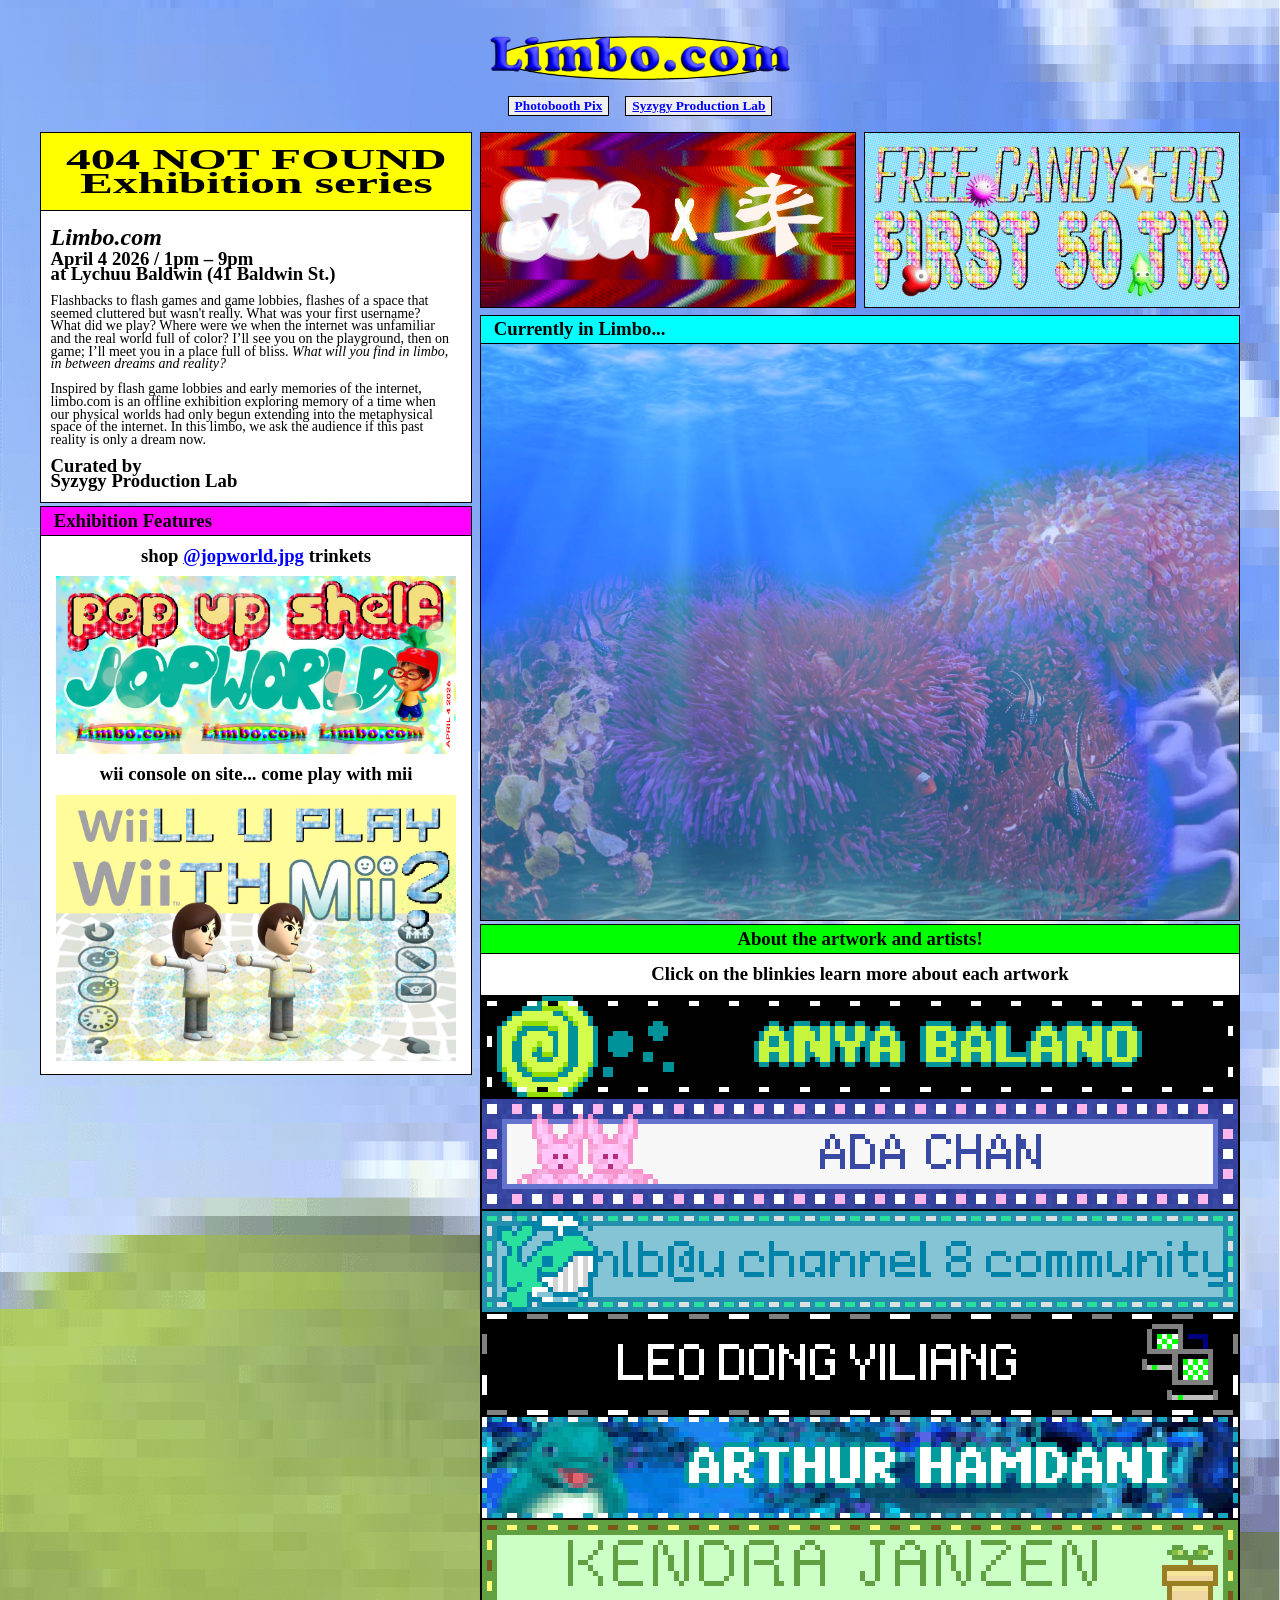
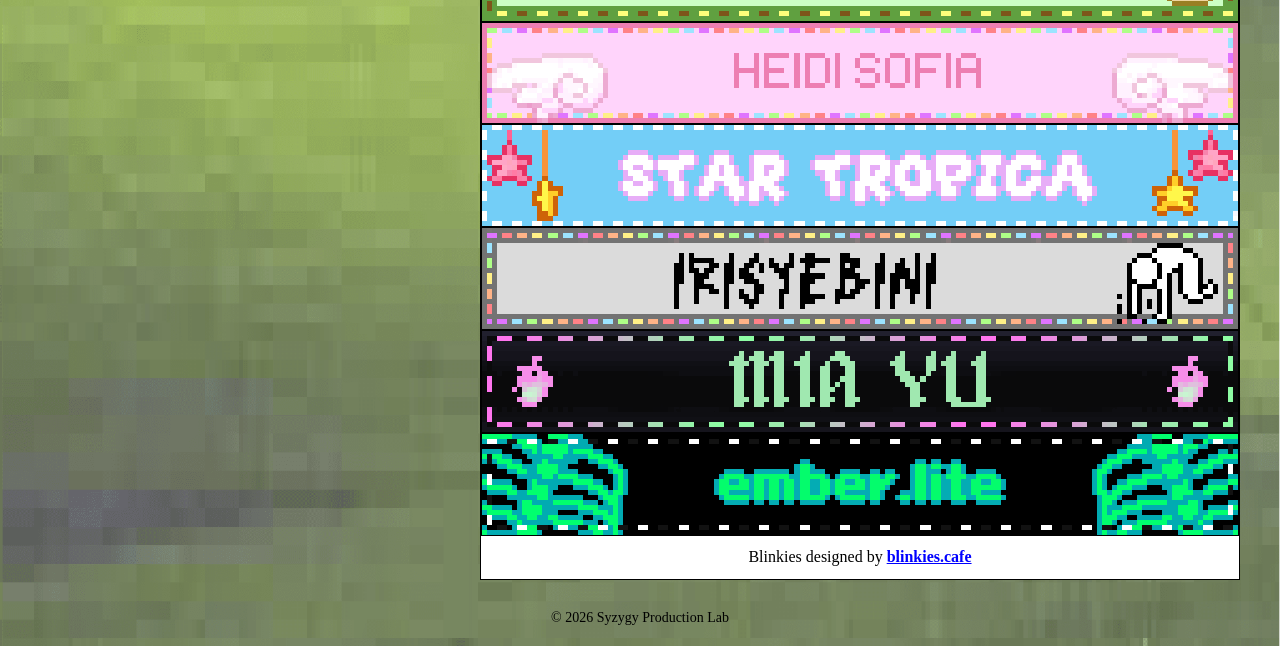
<file: index.html>
<!DOCTYPE html>
<html lang="en">
    <head>
        <meta charset="UTF-8">
        <meta name="viewport" content="width=device-width, initial-scale=1.0">
        <title>Syzygy Production Lab: 404 NOT FOUND Exhibition</title>
        <link rel="stylesheet" href="styles.css">
        <link rel="icon" type="image/png" href="assets/limbo-favicon.png">
    </head>
    <body>
        <header>
            <a href="index.html">
                <img class="header-logo" src="assets/limbo-com.png" alt="Syzygy Production Lab Limbo Logo" width="300" style="padding-top: 1rem;">
            </a>
            <nav>
                <ul>
                    <li><button onclick="window.open('https://drive.google.com/drive/folders/1Fv6QUpXl0TVT4VgEYQ2rsGVk2HLgtpkq?usp=sharing', '_blank')">Photobooth Pix</button></li>
                    <li><button onclick="window.open('https://www.instagram.com/sizigi.zip/', '_blank')">Syzygy Production Lab</button></li>
                </ul>
            </nav>
        </header>
        <main>
            <div class="container">
                <div class="main-columns">
                <div class="left-container">

                    <div class="yellow-container">
                        <div class="scale-wrap">
                            <h1>404 NOT FOUND</h1>
                            <h1>Exhibition series</h1>
                        </div>
                    </div>
                    <!-- CONTENT CONTAINER -->
                    <div class="content-container">
                        <h2 style="font-weight: 800; font-style: italic; padding: 0.3rem 0;">Limbo.com</h2>
                        <h3>April 4 2026 / 1pm – 9pm</h3>
                        <h3 style="padding-bottom: 0.8rem;">at Lychuu Baldwin (41 Baldwin St.)</h3>

                        <p style="max-width: 400px;">Flashbacks to flash games and game lobbies, 
                            flashes of a space that seemed cluttered but wasn't really. What was your first username? 
                            What did we play? Where were we when the internet was unfamiliar and the real world full of color? 
                            I’ll see you on the playground, then on game; I’ll meet you in a place full of bliss. 
                            <span style="font-style: italic;">What will you find in limbo, in between dreams and reality?</span></p>
                        
                            <p style="max-width: 400px; padding-top: 0.8rem;">Inspired by flash game lobbies and early memories 
                                of the internet, limbo.com is an offline exhibition exploring memory of a time when our 
                                physical worlds had only begun extending into the metaphysical space of the internet. 
                                In this limbo, we ask the audience if this past reality is only a dream now.</p>
                    
                        <h3 style="font-weight: 600; padding-top: 0.8rem">Curated by</h3>
                        <h3 style="font-weight: 600;">Syzygy Production Lab</h3>
                    </div>

                    <!-- MAGENTA CONTAINER -->
                    <div class="magenta-container">
                        <h3>Exhibition Features</h3>
                    </div>
                    <!-- CONTENT CONTAINER -->
                    <div class="content-container">
                        <h3 style="width:100%; text-align:center;">shop 
                            <span onclick="window.open('https://jopworld.bigcartel.com/', '_blank')" style="
                            color: #0000ff;
                            font-weight: 600;
                            text-decoration: underline;">@jopworld.jpg</span> trinkets</h3>
                            <img src="assets/jopworld.jpg" width="400px" style="padding: 0.8rem 0;">
                            <h3 style="width:100%; text-align:center;">wii console on site... come play with mii</h3>
                            <img src="assets/wii.jpg" width="400px" style="padding: 0.8rem 0 0 0;">
                    </div>
                </div>
                <div class="right-container">
                    <div class="right-stack-top">
                        <div class="banner-row">
                            <img src="assets/red-banner.jpg" alt="">
                            <img src="assets/candy-banner.jpg" alt="">
                        </div>
                        <div class="cyan-container">
                            <h3>Currently in Limbo...</h3>
                        </div>
                        <div class="aquarium-container">
                        </div>
                    </div>
                    <div class="right-stack-bottom">
                        <div class="lime-container">
                            <h3>About the artwork and artists!</h3>
                        </div>
                        <div class="content-container">
                            <h3 style="margin-bottom: 0.8rem;">Click on the blinkies learn more about each artwork</h3>
                            <div class="blinkies-grid">
                                <!-- anya -->
                                <a href="artists/anya.html"><img src="assets/blinkies/blinkiesCafe-1c.gif" alt=""></a>
                                
                                <!-- ada -->
                                <a href="artists/ada.html"><img src="assets/blinkies/blinkiesCafe-Zn.gif" alt=""></a>
                                
                                <!-- nbl@u -->
                                <a href="artists/nlbau.html"><img src="assets/blinkies/blinkiesCafe-ee.gif" alt=""></a>
                                
                                <!-- leo -->
                                <a href="artists/leo.html"><img src="assets/blinkies/blinkiesCafe-i2.gif" alt=""></a>
                                
                                <!-- arthur -->
                                <a href="artists/arthur.html"><img src="assets/blinkies/blinkiesCafe-WS.gif" alt=""></a>
                                
                                <!-- kendra -->
                                <a href="artists/kendra.html"><img src="assets/blinkies/blinkiesCafe-Kk.gif" alt=""></a>
                                
                                <!-- heidi -->
                                <a href="artists/heidi.html"><img src="assets/blinkies/blinkiesCafe-E4.gif" alt=""></a>
                                
                                <!-- star tropica -->
                                <a href="artists/star-tropica.html"><img src="assets/blinkies/blinkiesCafe-cr.gif" alt=""></a>
                                
                                <!-- yebin -->
                                <a href="artists/irisyebini.html"><img src="assets/blinkies/blinkiesCafe-gV.gif" alt=""></a>
                                
                                <!-- mia -->
                                <a href="artists/mia.html"><img src="assets/blinkies/blinkiesCafe-WM.gif" alt=""></a>

                                <!-- ember -->
                                <a href="artists/emberlite.html"><img src="assets/blinkies/blinkiesCafe-iu.gif" alt=""></a>
                            </div>
                            <h4 class="blinkies-credit">Blinkies designed by <a href="https://blinkies.cafe/" target="_blank" rel="noopener noreferrer">blinkies.cafe</a></h4>
                        </div>
                    </div>
                </div>
                </div>
            </div>
        </main>
        <footer id="footer">
            © <span id="year"></span> Syzygy Production Lab
        </footer>
        <script src="js/aquarium-config.js"></script>
        <script src="js/aquarium-backend.js"></script>
        <script>
        (function () {
            var aquariumGuestsCache = null;
            var aquariumResizeAttached = false;

            function clamp(v, min, max) {
                return Math.max(min, Math.min(max, v));
            }

            function getSpawnBounds(container) {
                var fallback = { leftMin: 2, leftMax: 98, topMin: 3, topMax: 97 };
                if (!container || container.clientWidth < 48 || container.clientHeight < 48) {
                    return fallback;
                }
                var w = container.clientWidth;
                var h = container.clientHeight;
                var insetXPct = clamp((20 / w) * 100, 1.2, 10);
                var insetYPct = clamp((28 / h) * 100, 1.5, 12);
                return {
                    leftMin: insetXPct,
                    leftMax: 100 - insetXPct,
                    topMin: insetYPct,
                    topMax: 100 - insetYPct
                };
            }

            function tooClose(candidate, placed, minDist) {
                return placed.some(function (p) {
                    var dx = candidate.leftPct - p.leftPct;
                    var dy = candidate.topPct - p.topPct;
                    return Math.sqrt(dx * dx + dy * dy) < minDist;
                });
            }

            function buildSpacedPositions(guests, container) {
                var bounds = getSpawnBounds(container);
                var placed = [];
                var guestCount = guests.length || 1;
                var hardDist =
                    guestCount > 120 ? 7 : guestCount > 60 ? 9 : guestCount > 26 ? 11 : 13;

                return guests.map(function (data, index) {
                    var preferred = {
                        leftPct: typeof data.leftPct === 'number' && !isNaN(data.leftPct)
                            ? clamp(data.leftPct, bounds.leftMin, bounds.leftMax)
                            : bounds.leftMin + Math.random() * (bounds.leftMax - bounds.leftMin),
                        topPct: typeof data.topPct === 'number' && !isNaN(data.topPct)
                            ? clamp(data.topPct, bounds.topMin, bounds.topMax)
                            : bounds.topMin + Math.random() * (bounds.topMax - bounds.topMin)
                    };

                    if (!tooClose(preferred, placed, hardDist)) {
                        placed.push(preferred);
                        return preferred;
                    }

                    for (var i = 0; i < 90; i++) {
                        var candidate = {
                            leftPct: bounds.leftMin + Math.random() * (bounds.leftMax - bounds.leftMin),
                            topPct: bounds.topMin + Math.random() * (bounds.topMax - bounds.topMin)
                        };
                        if (tooClose(candidate, placed, hardDist)) {
                            continue;
                        }

                        if (!tooClose(candidate, placed, hardDist)) {
                            placed.push(candidate);
                            return candidate;
                        }
                    }

                    var cols = 6;
                    var col = index % cols;
                    var row = Math.floor(index / cols);
                    var rows = Math.ceil(guestCount / cols);
                    var colStep = (bounds.leftMax - bounds.leftMin) / Math.max(cols - 1, 1);
                    var rowStep = (bounds.topMax - bounds.topMin) / Math.max(rows - 1, 1);

                    var gridPos = {
                        leftPct: bounds.leftMin + col * colStep,
                        topPct: bounds.topMin + row * rowStep
                    };

                    if (!tooClose(gridPos, placed, hardDist)) {
                        placed.push(gridPos);
                        return gridPos;
                    }

                    for (var j = 0; j < 50; j++) {
                        var randomPos = {
                            leftPct: bounds.leftMin + Math.random() * (bounds.leftMax - bounds.leftMin),
                            topPct: bounds.topMin + Math.random() * (bounds.topMax - bounds.topMin)
                        };
                        if (!tooClose(randomPos, placed, hardDist)) {
                            placed.push(randomPos);
                            return randomPos;
                        }
                    }

                    placed.push(gridPos);
                    return gridPos;
                });
            }

            function renderGuests(guests) {
                if (!guests || !guests.length) return;

                var container = document.querySelector('.aquarium-container');
                if (!container) return;

                aquariumGuestsCache = guests;

                container.querySelectorAll('.aquarium-guest').forEach(function (el) {
                    el.remove();
                });

                var positions = buildSpacedPositions(guests, container);
                var bounds = getSpawnBounds(container);

                guests.forEach(function (data, index) {
                    var wrap = document.createElement('div');
                    wrap.className = 'aquarium-guest';

                    var pos = positions[index];
                    if (!pos) {
                        pos = {
                            leftPct: bounds.leftMin + Math.random() * (bounds.leftMax - bounds.leftMin),
                            topPct: bounds.topMin + Math.random() * (bounds.topMax - bounds.topMin)
                        };
                    }
                    var leftPct = pos.leftPct;
                    var topPct = pos.topPct;
                    wrap.style.left = leftPct + '%';
                    wrap.style.top = topPct + '%';
                    wrap.style.zIndex = String(1 + Math.floor(Math.random() * 20));

                    var bob = document.createElement('div');
                    var animType = 1 + Math.floor(Math.random() * 3);
                    bob.className = 'aquarium-guest-bob aquarium-guest-bob--' + animType;
                    bob.style.animationDelay = (Math.random() * 4).toFixed(2) + 's';

                    var label = document.createElement('span');
                    label.className = 'aquarium-guest-name';
                    label.textContent = data.username;

                    var img = document.createElement('img');
                    img.className = 'aquarium-guest-fish';
                    img.src = data.avatarSrc;
                    img.alt = '';

                    bob.appendChild(label);
                    bob.appendChild(img);
                    wrap.appendChild(bob);
                    container.appendChild(wrap);
                });

                if (!aquariumResizeAttached && window.ResizeObserver) {
                    aquariumResizeAttached = true;
                    var resizeTimer;
                    var ro = new ResizeObserver(function () {
                        clearTimeout(resizeTimer);
                        resizeTimer = setTimeout(function () {
                            if (aquariumGuestsCache && aquariumGuestsCache.length) {
                                renderGuests(aquariumGuestsCache);
                            }
                        }, 120);
                    });
                    ro.observe(container);
                }
            }

            LimboAquarium.loadGuests().then(renderGuests).catch(function () {
            });
        })();

        document.getElementById("year").textContent = new Date().getFullYear();
        </script>
    </body>
</html>
</file>
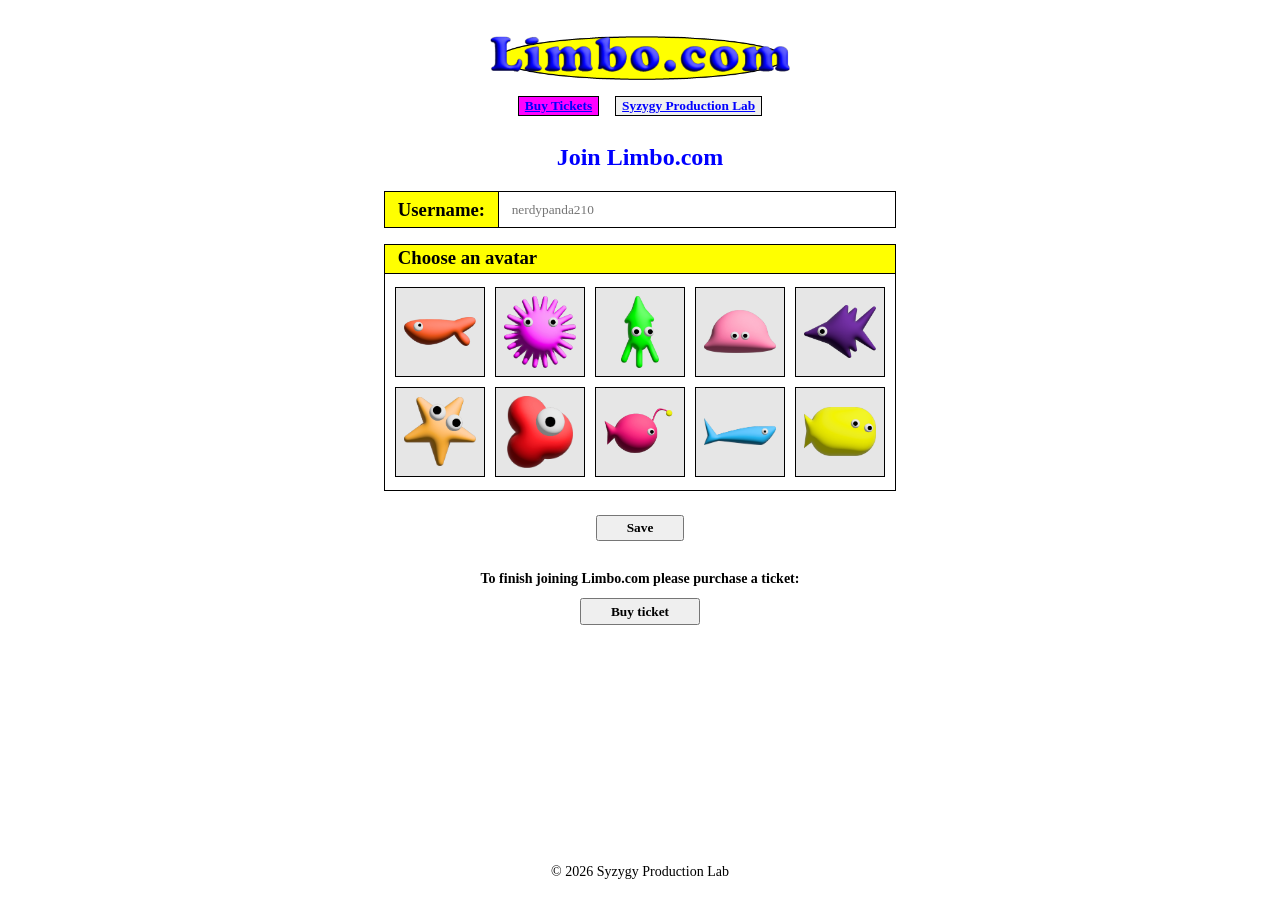
<file: ticket-page.html>
<!DOCTYPE html>
<html lang="en">
    <head>
        <meta charset="UTF-8">
        <meta name="viewport" content="width=device-width, initial-scale=1.0">
        <title>Syzygy Production Lab: 404 NOT FOUND Exhibition</title>
        <link rel="stylesheet" href="styles.css">
        <link rel="icon" type="image/png" href="assets/limbo-favicon.png">
    </head>
    <body class="ticket-page" style="background-color: white; background-image: none !important;">
        <header>
            <a href="index.html">
                <img class="header-logo" src="assets/limbo-com.png" alt="Syzygy Production Lab Limbo Logo" width="300" style="padding-top: 1rem;">
            </a>
            <nav>
                <ul>
                    <li><button onclick="location.href='ticket-page.html'" style="background-color: #ff00ff;">Buy Tickets</button></li>
                    <li><button onclick="window.open('https://www.instagram.com/sizigi.zip/', '_blank')">Syzygy Production Lab</button></li>
                </ul>
            </nav>
        </header>
        <main class="ticket-page-main">
            <h2 style="color: #0000ff; padding: 2rem 0 1.5rem 0;">Join Limbo.com</h2>
            <form class="username-form ticket-width">
                <label for="name" style="font-size: 18.72px;">Username:</label>
                <input type="text" id="name" name="name" required placeholder="nerdypanda210">
            </form>

            <div class="yellow-container ticket-width avatar-title">
                <h3>Choose an avatar</h3>
            </div>

            <div class="content-container ticket-width">
                <div class="avatar-grid">
                    <img src="assets/fish/fish1-8.png" class="avatar" alt="Fish">
                    <img src="assets/fish/fish2-8.png" class="avatar" alt="Fish">
                    <img src="assets/fish/fish3-8.png" class="avatar" alt="Fish">
                    <img src="assets/fish/fish4-8.png" class="avatar" alt="Fish">
                    <img src="assets/fish/fish5-8.png" class="avatar" alt="Fish">
                    <img src="assets/fish/fish6-8.png" class="avatar" alt="Fish">
                    <img src="assets/fish/fish7-8.png" class="avatar" alt="Fish">
                    <img src="assets/fish/fish8-8.png" class="avatar" alt="Fish">
                    <img src="assets/fish/fish9-8.png" class="avatar" alt="Fish">
                    <img src="assets/fish/fish10-8.png" class="avatar" alt="Fish">
                </div>
            </div>

            <button type="button" id="saveVisitor" style="padding: 0.2rem 1.8rem; margin-top: 1.5rem; text-decoration: none; color: #000000;">Save</button>
            <p style="font-weight:600; margin-top: 2rem;">To finish joining Limbo.com please purchase a ticket:</p>
            <ul class="ticket-page__cta-list">
                <li><button id="buyTicket" onclick="window.open('https://square.link/u/xhyVZzk9?src=sheet', '_blank')"
                    style="padding: 0.2rem 1.8rem; margin-top: 0.8rem; text-decoration: none; color: #000000;">Buy ticket</button></li>
            </ul>
            <div id="saveThankYou" class="ticket-thank-you" aria-live="polite">
                <h2 class="ticket-thank-you__title">Thank you for joining Limbo.com</h2>
                <a href="index.html" class="ticket-thank-you__cta">View Limbo</a>
                <p class="ticket-thank-you__note" id="saveVisitorNote"></p>
            </div>
        </main>
        <footer id="footer">
            © <span id="year"></span> Syzygy Production Lab
        </footer>
        <script src="js/aquarium-config.js"></script>
        <script src="js/aquarium-backend.js"></script>
        <script>
        const avatars = document.querySelectorAll('.avatar');

        avatars.forEach(avatar => {
            avatar.addEventListener('click', () => {
                avatars.forEach(a => a.classList.remove('selected'));
                avatar.classList.add('selected');
            });
        });

        const buyTicketBtn = document.getElementById('buyTicket');
        const saveThankYouBlock = document.getElementById('saveThankYou');
        if (buyTicketBtn && saveThankYouBlock) {
            buyTicketBtn.addEventListener('click', function () {
                saveThankYouBlock.classList.add('is-visible');
            });
        }

        function isTooClose(candidate, existing, minDist) {
            return existing.some((other) => {
                if (!other || typeof other.leftPct !== 'number' || typeof other.topPct !== 'number') return false;
                var dx = candidate.leftPct - other.leftPct;
                var dy = candidate.topPct - other.topPct;
                return Math.sqrt(dx * dx + dy * dy) < minDist;
            });
        }

        function getRandomPoint(bounds) {
            return {
                leftPct: bounds.leftMin + Math.random() * (bounds.leftMax - bounds.leftMin),
                topPct: bounds.topMin + Math.random() * (bounds.topMax - bounds.topMin)
            };
        }

        function findSpawnPosition(existingGuests, bounds, minDist, maxAttempts) {
            var existing = Array.isArray(existingGuests) ? existingGuests : [];
            for (var i = 0; i < maxAttempts; i++) {
                var candidate = getRandomPoint(bounds);
                if (!isTooClose(candidate, existing, minDist)) {
                    return candidate;
                }
            }
            // Fallback: use a sparse grid scan if random retries fail
            var cols = 8;
            var rows = 6;
            for (var r = 0; r < rows; r++) {
                for (var c = 0; c < cols; c++) {
                    var candidate = {
                        leftPct: bounds.leftMin + (bounds.leftMax - bounds.leftMin) * (c / Math.max(cols - 1, 1)),
                        topPct: bounds.topMin + (bounds.topMax - bounds.topMin) * (r / Math.max(rows - 1, 1))
                    };
                    if (!isTooClose(candidate, existing, minDist)) {
                        return candidate;
                    }
                }
            }
            // Ultimate fallback: any random point
            return getRandomPoint(bounds);
        }

        document.getElementById('saveVisitor').addEventListener('click', () => {
            const nameInput = document.getElementById('name');
            const username = (nameInput && nameInput.value || '').trim();
            const selected = document.querySelector('.avatar.selected');

            if (!username) {
                alert('Please enter a username.');
                if (nameInput) nameInput.focus();
                return;
            }
            if (!selected) {
                alert('Please choose an avatar.');
                return;
            }

            const normalizedUsername = username.toLowerCase();

            const btn = document.getElementById('saveVisitor');
            if (btn) btn.disabled = true;

            LimboAquarium.loadGuests().then((guests) => {
                const exists = Array.isArray(guests) && guests.some((g) => {
                    const existing = (g && g.username ? String(g.username) : '').trim().toLowerCase();
                    return existing && existing === normalizedUsername;
                });
                if (exists) {
                    throw new Error('Username taken. Please choose another one.');
                }

                const spawn = findSpawnPosition(
                    guests,
                    { leftMin: 2, leftMax: 98, topMin: 3, topMax: 97 },
                    11,
                    150
                );

                const guest = {
                    username: username,
                    avatarSrc: selected.getAttribute('src') || '',
                    leftPct: spawn.leftPct,
                    topPct: spawn.topPct
                };

                return LimboAquarium.addGuest(guest);
            }).then(() => {
                const block = document.getElementById('saveThankYou');
                const note = document.getElementById('saveVisitorNote');
                if (!block) return;
                if (note) {
                    if (!LimboAquarium.isRemote()) {
                        const d = typeof LimboAquarium.diagnose === 'function' ? LimboAquarium.diagnose() : null;
                        const hint = d && d.reasons && d.reasons.length ? d.reasons.join(' · ') : 'URL/key not detected.';
                        note.innerHTML =
                            'Saved on this device only — shared aquarium needs Supabase. ' +
                            'Push <code>js/aquarium-config.js</code> or set <code>EMBEDDED_SUPABASE</code> in <code>js/aquarium-backend.js</code>. ' +
                            '<span style="font-weight:700;">(' + hint + ')</span>';
                    } else {
                        note.textContent = '';
                    }
                }
            }).catch((err) => {
                alert(err && err.message ? err.message : 'Could not save. Try again.');
            }).finally(() => {
                if (btn) btn.disabled = false;
            });
        });

        document.getElementById("year").textContent = new Date().getFullYear();
        </script>
    </body>
</html>
</file>
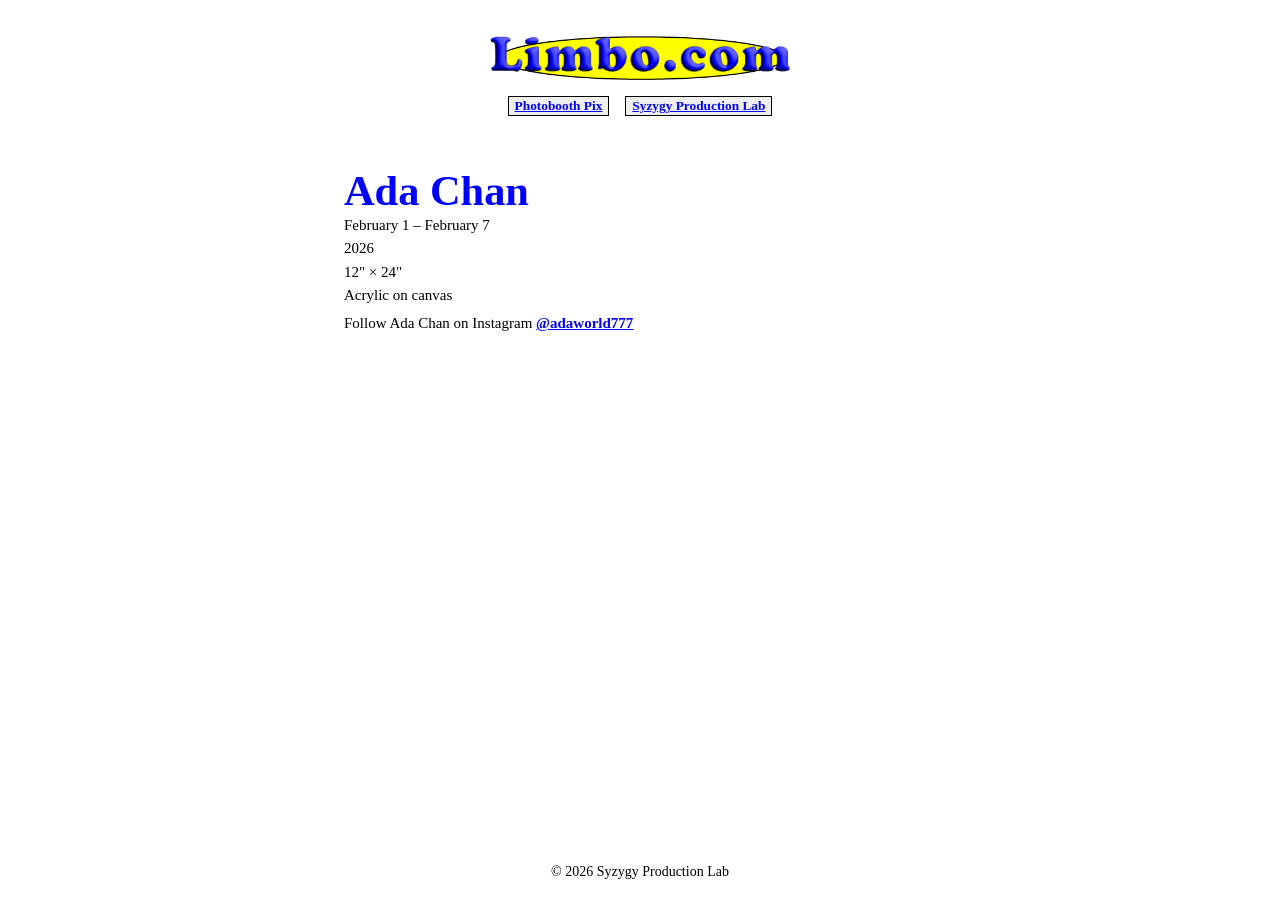
<file: artists/ada.html>
<!DOCTYPE html>
<html lang="en">
    <head>
        <meta charset="UTF-8">
        <meta name="viewport" content="width=device-width, initial-scale=1.0">
        <title>Ada Chan — Syzygy Production Lab: 404 NOT FOUND Exhibition</title>
        <link rel="stylesheet" href="../styles.css">
        <link rel="icon" type="image/png" href="../assets/limbo-favicon.png">
    </head>
    <body class="artist-spotlight-page">
        <header>
            <a href="../index.html">
                <img class="header-logo" src="../assets/limbo-com.png" alt="Syzygy Production Lab Limbo Logo" width="300" style="padding-top: 1rem;">
            </a>
            <nav>
                <ul>
                    <li><button onclick="window.open('https://drive.google.com/drive/folders/1Fv6QUpXl0TVT4VgEYQ2rsGVk2HLgtpkq?usp=sharing', '_blank')">Photobooth Pix</button></li>
                    <li><button onclick="window.open('https://www.instagram.com/sizigi.zip/', '_blank')">Syzygy Production Lab</button></li>
                </ul>
            </nav>
        </header>
        <main class="artist-spotlight-main">
            <h1 class="artist-spotlight__name" style="margin-top: 2rem; margin-bottom: 0;">Ada Chan</h1>
            <p class="artist-spotlight__meta">February 1 – February 7</p>
            <p class="artist-spotlight__meta">2026</p>
            <p class="artist-spotlight__meta">12&quot; × 24&quot;</p>
            <p class="artist-spotlight__meta">Acrylic on canvas</p>
            <p class="artist-spotlight__follow">Follow Ada Chan on Instagram <a href="https://www.instagram.com/adaworld777/" target="_blank" rel="noopener noreferrer">@adaworld777</a></p>
        </main>
        <footer id="footer">
            © <span id="year"></span> Syzygy Production Lab
        </footer>
        <script>
        document.getElementById("year").textContent = new Date().getFullYear();
        </script>
    </body>
</html>
</file>
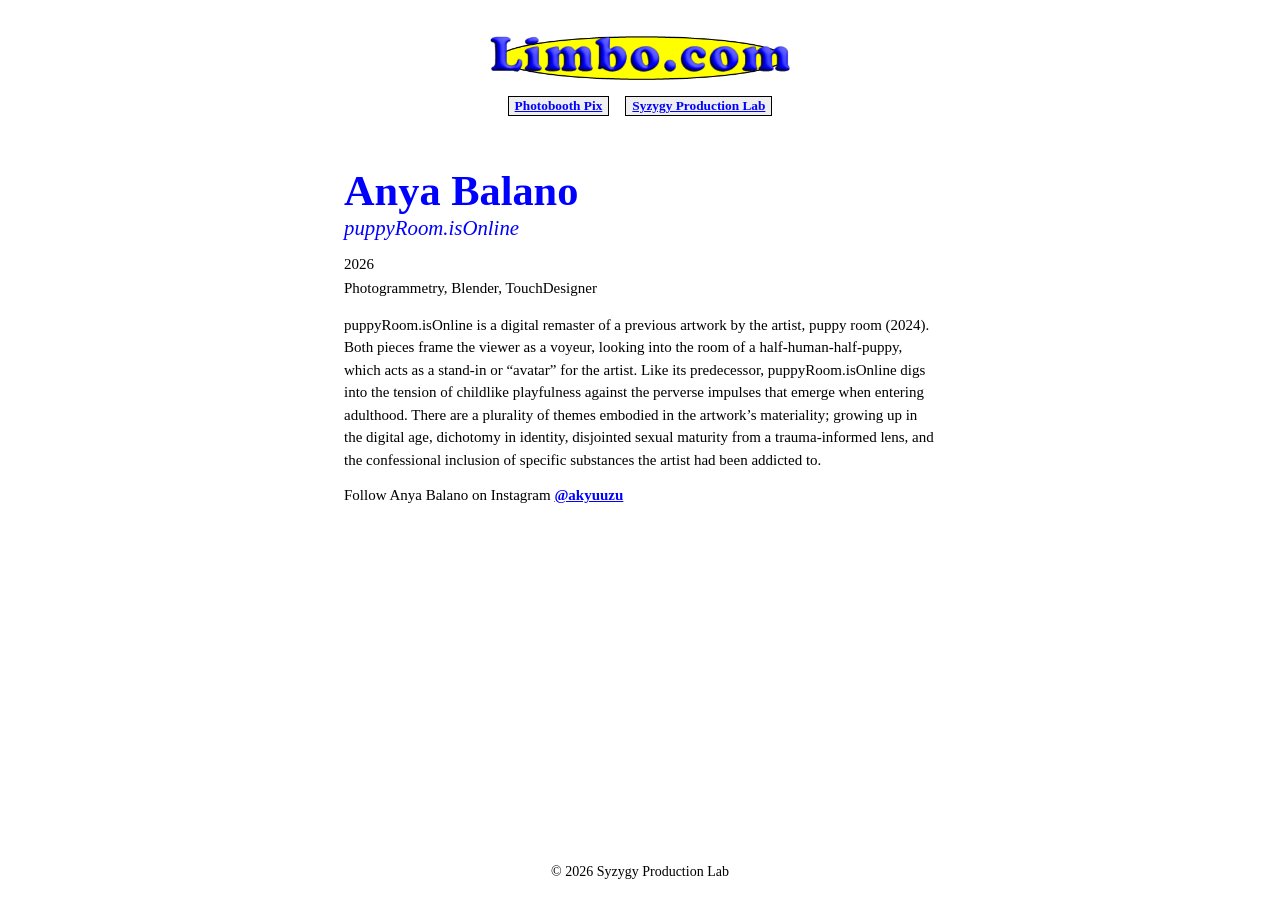
<file: artists/anya.html>
<!DOCTYPE html>
<html lang="en">
    <head>
        <meta charset="UTF-8">
        <meta name="viewport" content="width=device-width, initial-scale=1.0">
        <title>Anya Balano — Syzygy Production Lab: 404 NOT FOUND Exhibition</title>
        <link rel="stylesheet" href="../styles.css">
        <link rel="icon" type="image/png" href="../assets/limbo-favicon.png">
    </head>
    <body class="artist-spotlight-page">
        <header>
            <a href="../index.html">
                <img class="header-logo" src="../assets/limbo-com.png" alt="Syzygy Production Lab Limbo Logo" width="300" style="padding-top: 1rem;">
            </a>
            <nav>
                <ul>
                    <li><button onclick="window.open('https://drive.google.com/drive/folders/1Fv6QUpXl0TVT4VgEYQ2rsGVk2HLgtpkq?usp=sharing', '_blank')">Photobooth Pix</button></li>
                    <li><button onclick="window.open('https://www.instagram.com/sizigi.zip/', '_blank')">Syzygy Production Lab</button></li>
                </ul>
            </nav>
        </header>
        <main class="artist-spotlight-main">
            <h1 class="artist-spotlight__name" style="margin-top: 2rem; margin-bottom: 0;">Anya Balano</h1>
            <p class="artist-spotlight__work">puppyRoom.isOnline</p>
            <p class="artist-spotlight__meta">2026</p>
            <p class="artist-spotlight__meta">Photogrammetry, Blender, TouchDesigner</p>
            <p class="artist-spotlight__body">puppyRoom.isOnline is a digital remaster of a previous artwork by the artist, puppy room (2024). Both pieces frame the viewer as a voyeur, looking into the room of a half-human-half-puppy, which acts as a stand-in or “avatar” for the artist. Like its predecessor, puppyRoom.isOnline digs into the tension of childlike playfulness against the perverse impulses that emerge when entering adulthood. There are a plurality of themes embodied in the artwork’s materiality; growing up in the digital age, dichotomy in identity, disjointed sexual maturity from a trauma-informed lens, and the confessional inclusion of specific substances the artist had been addicted to.</p>
            <p class="artist-spotlight__follow">Follow Anya Balano on Instagram <a href="https://www.instagram.com/akyuuzu/" target="_blank" rel="noopener noreferrer">@akyuuzu</a></p>
        </main>
        <footer id="footer">
            © <span id="year"></span> Syzygy Production Lab
        </footer>
        <script>
        document.getElementById("year").textContent = new Date().getFullYear();
        </script>
    </body>
</html>
</file>
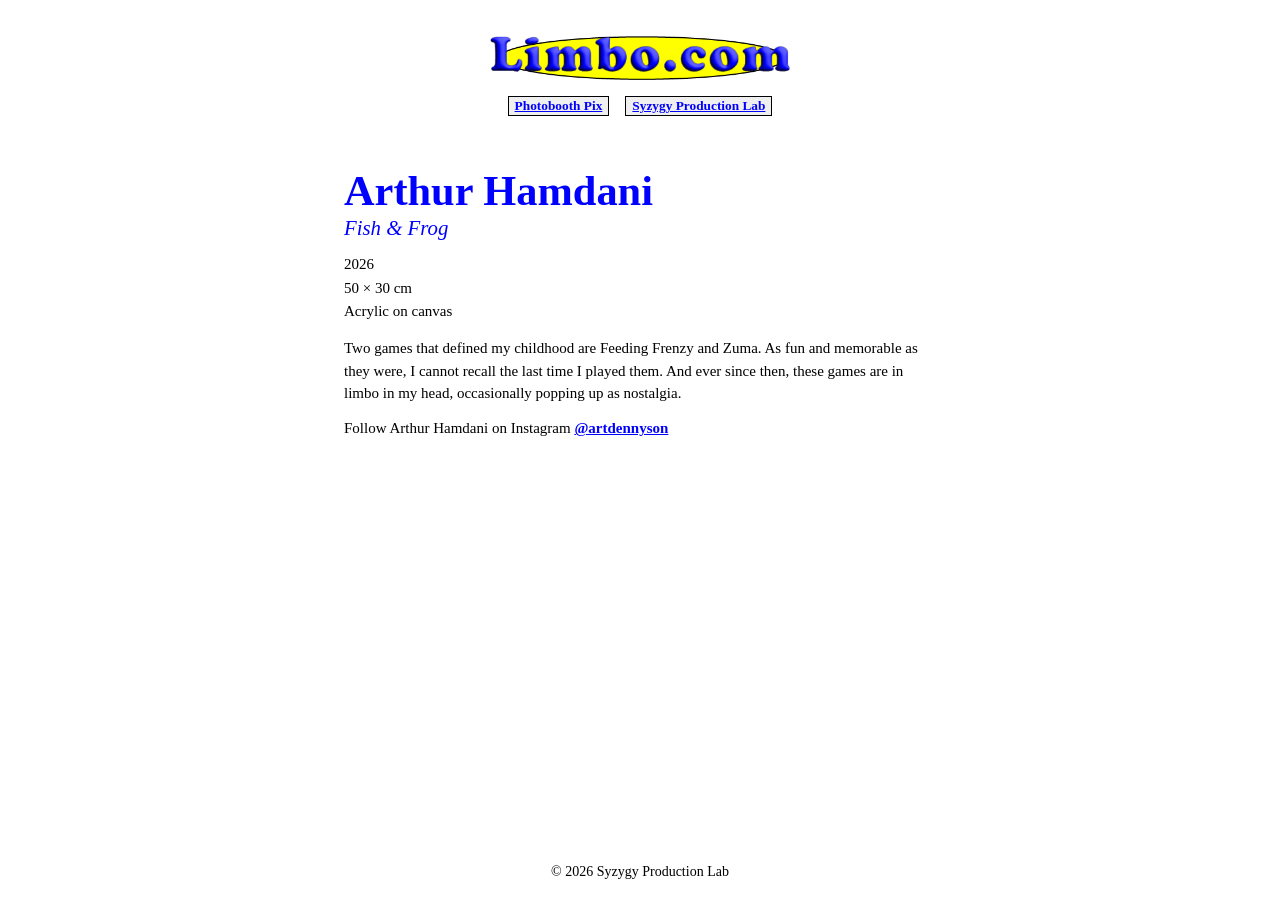
<file: artists/arthur.html>
<!DOCTYPE html>
<html lang="en">
    <head>
        <meta charset="UTF-8">
        <meta name="viewport" content="width=device-width, initial-scale=1.0">
        <title>Arthur Hamdani — Syzygy Production Lab: 404 NOT FOUND Exhibition</title>
        <link rel="stylesheet" href="../styles.css">
        <link rel="icon" type="image/png" href="../assets/limbo-favicon.png">
    </head>
    <body class="artist-spotlight-page">
        <header>
            <a href="../index.html">
                <img class="header-logo" src="../assets/limbo-com.png" alt="Syzygy Production Lab Limbo Logo" width="300" style="padding-top: 1rem;">
            </a>
            <nav>
                <ul>
                    <li><button onclick="window.open('https://drive.google.com/drive/folders/1Fv6QUpXl0TVT4VgEYQ2rsGVk2HLgtpkq?usp=sharing', '_blank')">Photobooth Pix</button></li>
                    <li><button onclick="window.open('https://www.instagram.com/sizigi.zip/', '_blank')">Syzygy Production Lab</button></li>
                </ul>
            </nav>
        </header>
        <main class="artist-spotlight-main">
            <h1 class="artist-spotlight__name" style="margin-top: 2rem; margin-bottom: 0;">Arthur Hamdani</h1>
            <p class="artist-spotlight__work">Fish &amp; Frog</p>
            <p class="artist-spotlight__meta">2026</p>
            <p class="artist-spotlight__meta">50 × 30 cm</p>
            <p class="artist-spotlight__meta">Acrylic on canvas</p>
            <p class="artist-spotlight__body">Two games that defined my childhood are Feeding Frenzy and Zuma. As fun and memorable as they were, I cannot recall the last time I played them. And ever since then, these games are in limbo in my head, occasionally popping up as nostalgia.</p>
            <p class="artist-spotlight__follow">Follow Arthur Hamdani on Instagram <a href="https://www.instagram.com/artdennyson/" target="_blank" rel="noopener noreferrer">@artdennyson</a></p>
        </main>
        <footer id="footer">
            © <span id="year"></span> Syzygy Production Lab
        </footer>
        <script>
        document.getElementById("year").textContent = new Date().getFullYear();
        </script>
    </body>
</html>
</file>
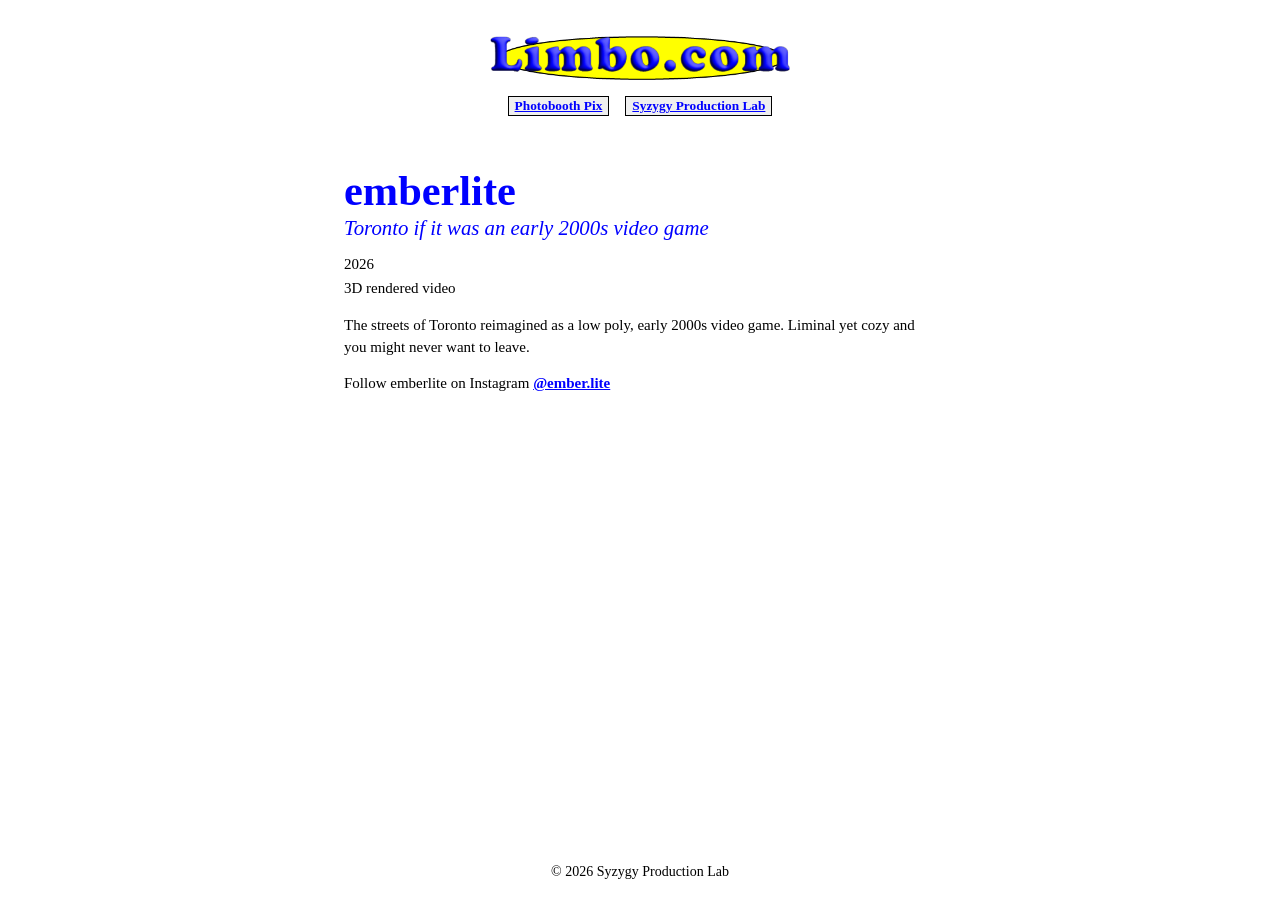
<file: artists/emberlite.html>
<!DOCTYPE html>
<html lang="en">
    <head>
        <meta charset="UTF-8">
        <meta name="viewport" content="width=device-width, initial-scale=1.0">
        <title>emberlite — Syzygy Production Lab: 404 NOT FOUND Exhibition</title>
        <link rel="stylesheet" href="../styles.css">
        <link rel="icon" type="image/png" href="../assets/limbo-favicon.png">
    </head>
    <body class="artist-spotlight-page">
        <header>
            <a href="../index.html">
                <img class="header-logo" src="../assets/limbo-com.png" alt="Syzygy Production Lab Limbo Logo" width="300" style="padding-top: 1rem;">
            </a>
            <nav>
                <ul>
                    <li><button onclick="window.open('https://drive.google.com/drive/folders/1Fv6QUpXl0TVT4VgEYQ2rsGVk2HLgtpkq?usp=sharing', '_blank')">Photobooth Pix</button></li>
                    <li><button onclick="window.open('https://www.instagram.com/sizigi.zip/', '_blank')">Syzygy Production Lab</button></li>
                </ul>
            </nav>
        </header>
        <main class="artist-spotlight-main">
            <h1 class="artist-spotlight__name" style="margin-top: 2rem; margin-bottom: 0;">emberlite</h1>
            <p class="artist-spotlight__work">Toronto if it was an early 2000s video game</p>
            <p class="artist-spotlight__meta">2026</p>
            <p class="artist-spotlight__meta">3D rendered video</p>
            <p class="artist-spotlight__body">The streets of Toronto reimagined as a low poly, early 2000s video game. Liminal yet cozy and you might never want to leave.</p>
            <p class="artist-spotlight__follow">Follow emberlite on Instagram <a href="https://www.instagram.com/ember.lite/" target="_blank" rel="noopener noreferrer">@ember.lite</a></p>
        </main>
        <footer id="footer">
            © <span id="year"></span> Syzygy Production Lab
        </footer>
        <script>
        document.getElementById("year").textContent = new Date().getFullYear();
        </script>
    </body>
</html>
</file>
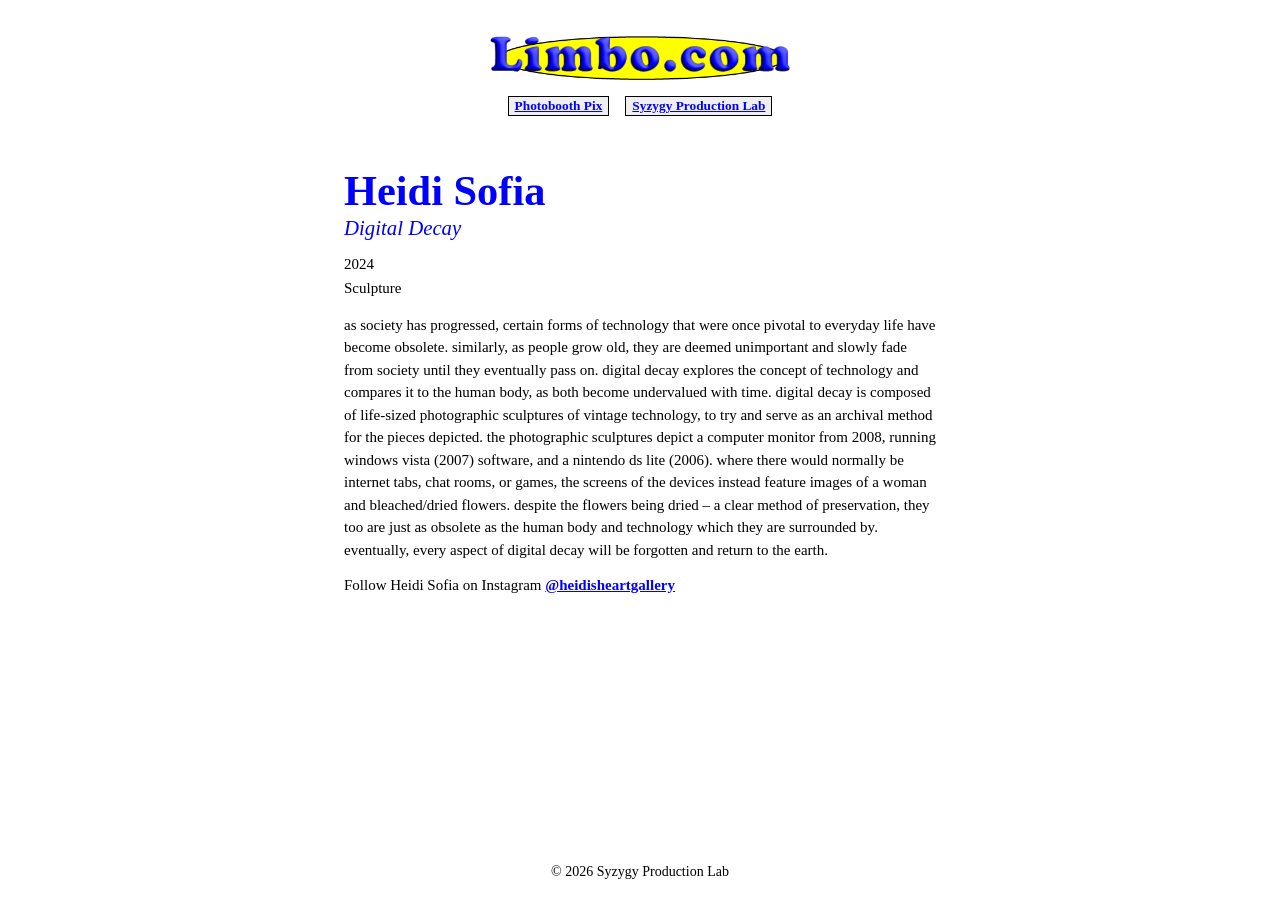
<file: artists/heidi.html>
<!DOCTYPE html>
<html lang="en">
    <head>
        <meta charset="UTF-8">
        <meta name="viewport" content="width=device-width, initial-scale=1.0">
        <title>Heidi Sofia — Syzygy Production Lab: 404 NOT FOUND Exhibition</title>
        <link rel="stylesheet" href="../styles.css">
        <link rel="icon" type="image/png" href="../assets/limbo-favicon.png">
    </head>
    <body class="artist-spotlight-page">
        <header>
            <a href="../index.html">
                <img class="header-logo" src="../assets/limbo-com.png" alt="Syzygy Production Lab Limbo Logo" width="300" style="padding-top: 1rem;">
            </a>
            <nav>
                <ul>
                    <li><button onclick="window.open('https://drive.google.com/drive/folders/1Fv6QUpXl0TVT4VgEYQ2rsGVk2HLgtpkq?usp=sharing', '_blank')">Photobooth Pix</button></li>
                    <li><button onclick="window.open('https://www.instagram.com/sizigi.zip/', '_blank')">Syzygy Production Lab</button></li>
                </ul>
            </nav>
        </header>
        <main class="artist-spotlight-main">
            <h1 class="artist-spotlight__name" style="margin-top: 2rem; margin-bottom: 0;">Heidi Sofia</h1>
            <p class="artist-spotlight__work">Digital Decay</p>
            <p class="artist-spotlight__meta">2024</p>
            <p class="artist-spotlight__meta">Sculpture</p>
            <p class="artist-spotlight__body">as society has progressed, certain forms of technology that were once pivotal to everyday life have become obsolete. similarly, as people grow old, they are deemed unimportant and slowly fade from society until they eventually pass on. digital decay explores the concept of technology and compares it to the human body, as both become undervalued with time. digital decay is composed of life-sized photographic sculptures of vintage technology, to try and serve as an archival method for the pieces depicted. the photographic sculptures depict a computer monitor from 2008, running windows vista (2007) software, and a nintendo ds lite (2006). where there would normally be internet tabs, chat rooms, or games, the screens of the devices instead feature images of a woman and bleached/dried flowers. despite the flowers being dried – a clear method of preservation, they too are just as obsolete as the human body and technology which they are surrounded by. eventually, every aspect of digital decay will be forgotten and return to the earth.</p>
            <p class="artist-spotlight__follow">Follow Heidi Sofia on Instagram <a href="https://www.instagram.com/heidisheartgallery/" target="_blank" rel="noopener noreferrer">@heidisheartgallery</a></p>
        </main>
        <footer id="footer">
            © <span id="year"></span> Syzygy Production Lab
        </footer>
        <script>
        document.getElementById("year").textContent = new Date().getFullYear();
        </script>
    </body>
</html>
</file>
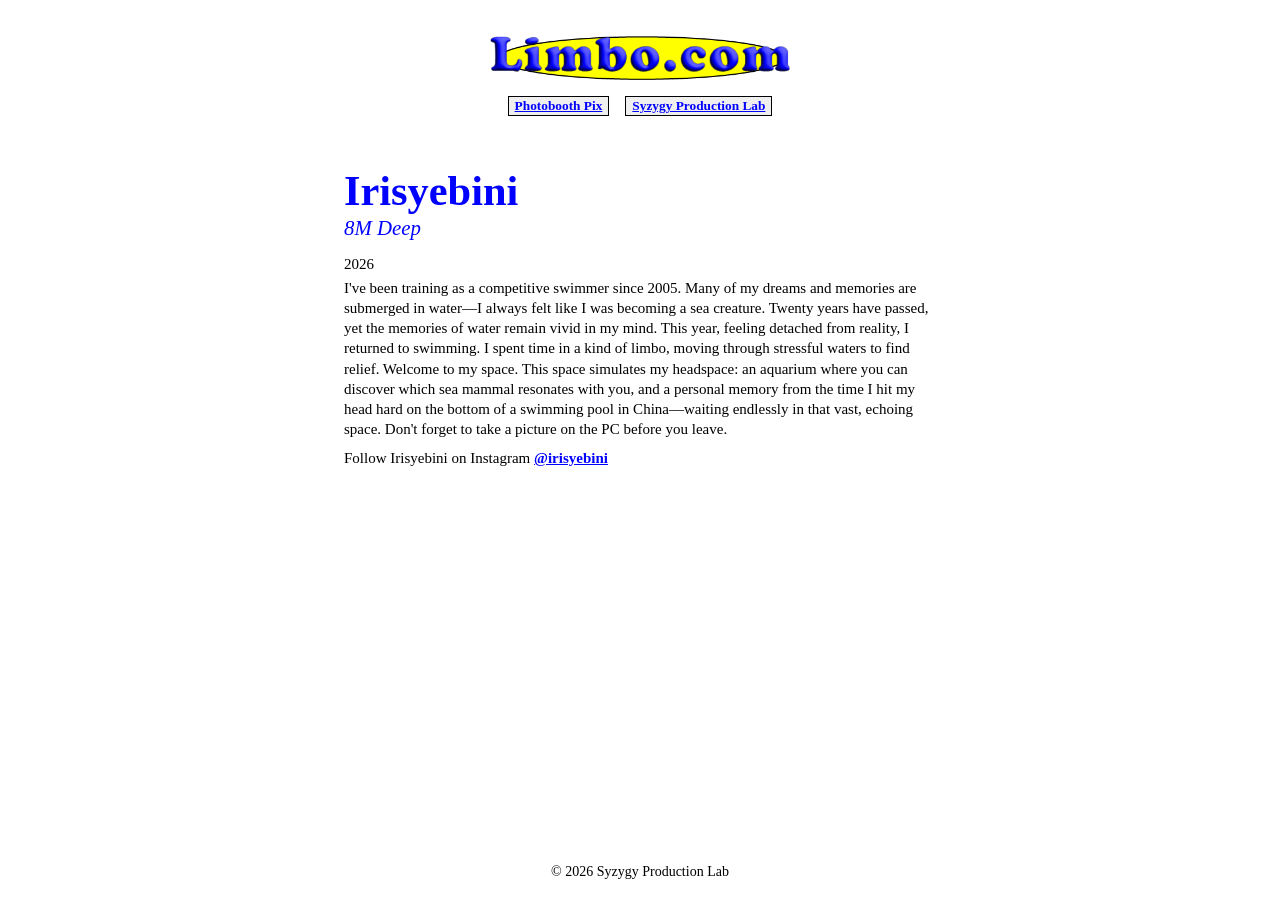
<file: artists/irisyebini.html>
<!DOCTYPE html>
<html lang="en">
    <head>
        <meta charset="UTF-8">
        <meta name="viewport" content="width=device-width, initial-scale=1.0">
        <title>Irisyebini — Syzygy Production Lab: 404 NOT FOUND Exhibition</title>
        <link rel="stylesheet" href="../styles.css">
        <link rel="icon" type="image/png" href="../assets/limbo-favicon.png">
    </head>
    <body class="artist-spotlight-page">
        <header>
            <a href="../index.html">
                <img class="header-logo" src="../assets/limbo-com.png" alt="Syzygy Production Lab Limbo Logo" width="300" style="padding-top: 1rem;">
            </a>
            <nav>
                <ul>
                    <li><button onclick="window.open('https://drive.google.com/drive/folders/1Fv6QUpXl0TVT4VgEYQ2rsGVk2HLgtpkq?usp=sharing', '_blank')">Photobooth Pix</button></li>
                    <li><button onclick="window.open('https://www.instagram.com/sizigi.zip/', '_blank')">Syzygy Production Lab</button></li>
                </ul>
            </nav>
        </header>
        <main class="artist-spotlight-main">
            <h1 class="artist-spotlight__name" style="margin-top: 2rem; margin-bottom: 0;">Irisyebini</h1>
            <p class="artist-spotlight__work">8M Deep</p>
            <p class="artist-spotlight__meta">2026</p>
            <p class="artist-spotlight__meta">I've been training as a competitive swimmer since 2005. Many of my dreams and memories are submerged in water—I always felt like I was becoming a sea creature. Twenty years have passed, yet the memories of water remain vivid in my mind.
                This year, feeling detached from reality, I returned to swimming. I spent time in a kind of limbo, moving through stressful waters to find relief.
                Welcome to my space. This space simulates my headspace: an aquarium where you can discover which sea mammal resonates with you, and a personal memory from the time I hit my head hard on the bottom of a swimming pool in China—waiting endlessly in that vast, echoing space. Don't forget to take a picture on the PC before you leave.
</p>
            <p class="artist-spotlight__follow">Follow Irisyebini on Instagram <a href="https://www.instagram.com/irisyebini/" target="_blank" rel="noopener noreferrer">@irisyebini</a></p>
        </main>
        <footer id="footer">
            © <span id="year"></span> Syzygy Production Lab
        </footer>
        <script>
        document.getElementById("year").textContent = new Date().getFullYear();
        </script>
    </body>
</html>
</file>
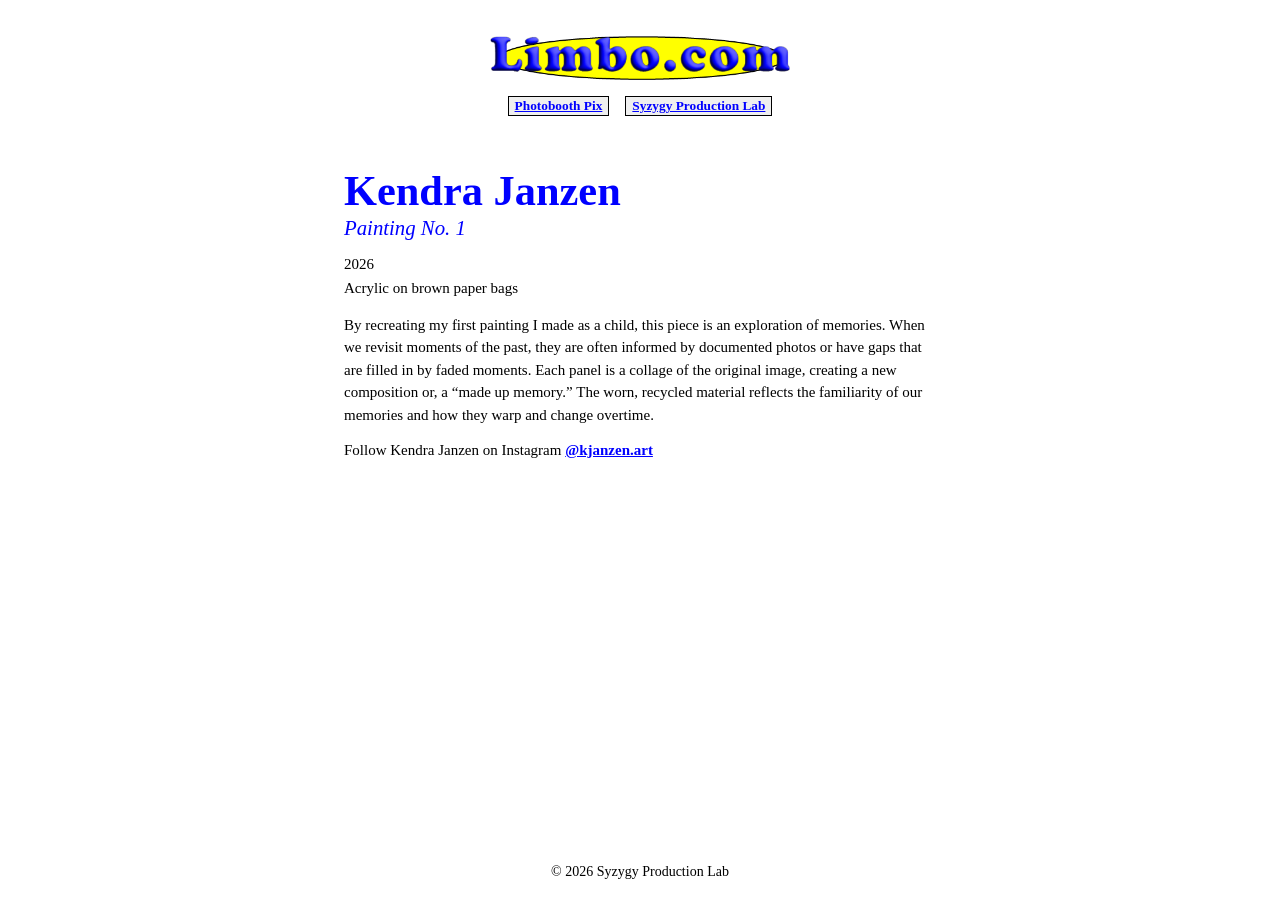
<file: artists/kendra.html>
<!DOCTYPE html>
<html lang="en">
    <head>
        <meta charset="UTF-8">
        <meta name="viewport" content="width=device-width, initial-scale=1.0">
        <title>Kendra Janzen — Syzygy Production Lab: 404 NOT FOUND Exhibition</title>
        <link rel="stylesheet" href="../styles.css">
        <link rel="icon" type="image/png" href="../assets/limbo-favicon.png">
    </head>
    <body class="artist-spotlight-page">
        <header>
            <a href="../index.html">
                <img class="header-logo" src="../assets/limbo-com.png" alt="Syzygy Production Lab Limbo Logo" width="300" style="padding-top: 1rem;">
            </a>
            <nav>
                <ul>
                    <li><button onclick="window.open('https://drive.google.com/drive/folders/1Fv6QUpXl0TVT4VgEYQ2rsGVk2HLgtpkq?usp=sharing', '_blank')">Photobooth Pix</button></li>
                    <li><button onclick="window.open('https://www.instagram.com/sizigi.zip/', '_blank')">Syzygy Production Lab</button></li>
                </ul>
            </nav>
        </header>
        <main class="artist-spotlight-main">
            <h1 class="artist-spotlight__name" style="margin-top: 2rem; margin-bottom: 0;">Kendra Janzen</h1>
            <p class="artist-spotlight__work">Painting No. 1</p>
            <p class="artist-spotlight__meta">2026</p>
            <p class="artist-spotlight__meta">Acrylic on brown paper bags</p>
            <p class="artist-spotlight__body">By recreating my first painting I made as a child, this piece is an exploration of memories. When we revisit moments of the past, they are often informed by documented photos or have gaps that are filled in by faded moments. Each panel is a collage of the original image, creating a new composition or, a &ldquo;made up memory.&rdquo; The worn, recycled material reflects the familiarity of our memories and how they warp and change overtime.</p>
            <p class="artist-spotlight__follow">Follow Kendra Janzen on Instagram <a href="https://www.instagram.com/kjanzen.art/" target="_blank" rel="noopener noreferrer">@kjanzen.art</a></p>
        </main>
        <footer id="footer">
            © <span id="year"></span> Syzygy Production Lab
        </footer>
        <script>
        document.getElementById("year").textContent = new Date().getFullYear();
        </script>
    </body>
</html>
</file>
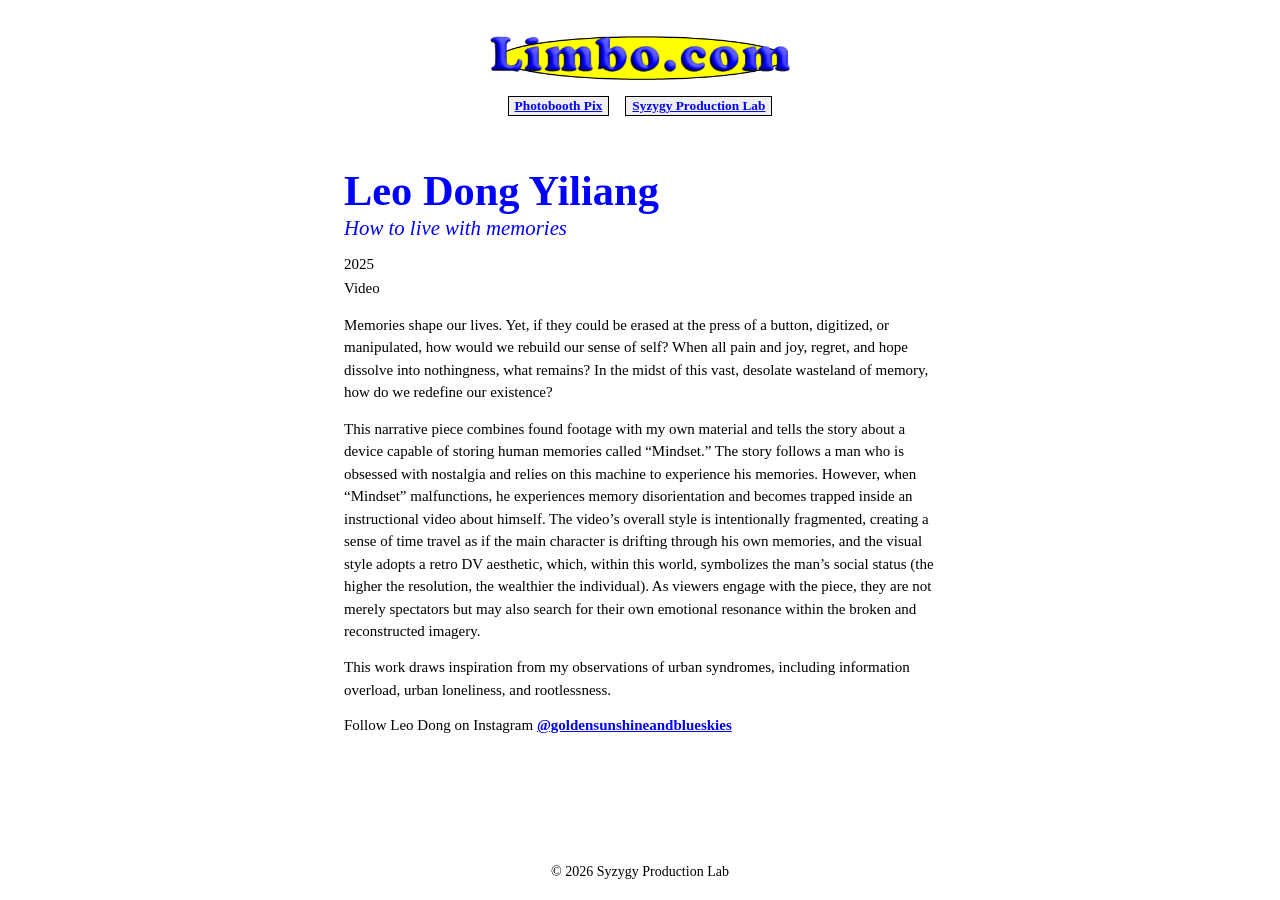
<file: artists/leo.html>
<!DOCTYPE html>
<html lang="en">
    <head>
        <meta charset="UTF-8">
        <meta name="viewport" content="width=device-width, initial-scale=1.0">
        <title>Leo Dong Yiliang — Syzygy Production Lab: 404 NOT FOUND Exhibition</title>
        <link rel="stylesheet" href="../styles.css">
        <link rel="icon" type="image/png" href="../assets/limbo-favicon.png">
    </head>
    <body class="artist-spotlight-page">
        <header>
            <a href="../index.html">
                <img class="header-logo" src="../assets/limbo-com.png" alt="Syzygy Production Lab Limbo Logo" width="300" style="padding-top: 1rem;">
            </a>
            <nav>
                <ul>
                    <li><button onclick="window.open('https://drive.google.com/drive/folders/1Fv6QUpXl0TVT4VgEYQ2rsGVk2HLgtpkq?usp=sharing', '_blank')">Photobooth Pix</button></li>
                    <li><button onclick="window.open('https://www.instagram.com/sizigi.zip/', '_blank')">Syzygy Production Lab</button></li>
                </ul>
            </nav>
        </header>
        <main class="artist-spotlight-main">
            <h1 class="artist-spotlight__name" style="margin-top: 2rem; margin-bottom: 0;">Leo Dong Yiliang</h1>
            <p class="artist-spotlight__work">How to live with memories</p>
            <p class="artist-spotlight__meta">2025</p>
            <p class="artist-spotlight__meta">Video</p>
            <p class="artist-spotlight__body">Memories shape our lives. Yet, if they could be erased at the press of a button, digitized, or manipulated, how would we rebuild our sense of self? When all pain and joy, regret, and hope dissolve into nothingness, what remains? In the midst of this vast, desolate wasteland of memory, how do we redefine our existence?</p>
            <p class="artist-spotlight__body">This narrative piece combines found footage with my own material and tells the story about a device capable of storing human memories called &ldquo;Mindset.&rdquo; The story follows a man who is obsessed with nostalgia and relies on this machine to experience his memories. However, when &ldquo;Mindset&rdquo; malfunctions, he experiences memory disorientation and becomes trapped inside an instructional video about himself. The video&rsquo;s overall style is intentionally fragmented, creating a sense of time travel as if the main character is drifting through his own memories, and the visual style adopts a retro DV aesthetic, which, within this world, symbolizes the man&rsquo;s social status (the higher the resolution, the wealthier the individual). As viewers engage with the piece, they are not merely spectators but may also search for their own emotional resonance within the broken and reconstructed imagery.</p>
            <p class="artist-spotlight__body">This work draws inspiration from my observations of urban syndromes, including information overload, urban loneliness, and rootlessness.</p>
            <p class="artist-spotlight__follow">Follow Leo Dong on Instagram <a href="https://www.instagram.com/goldensunshineandblueskies/" target="_blank" rel="noopener noreferrer">@goldensunshineandblueskies</a></p>
        </main>
        <footer id="footer">
            © <span id="year"></span> Syzygy Production Lab
        </footer>
        <script>
        document.getElementById("year").textContent = new Date().getFullYear();
        </script>
    </body>
</html>
</file>
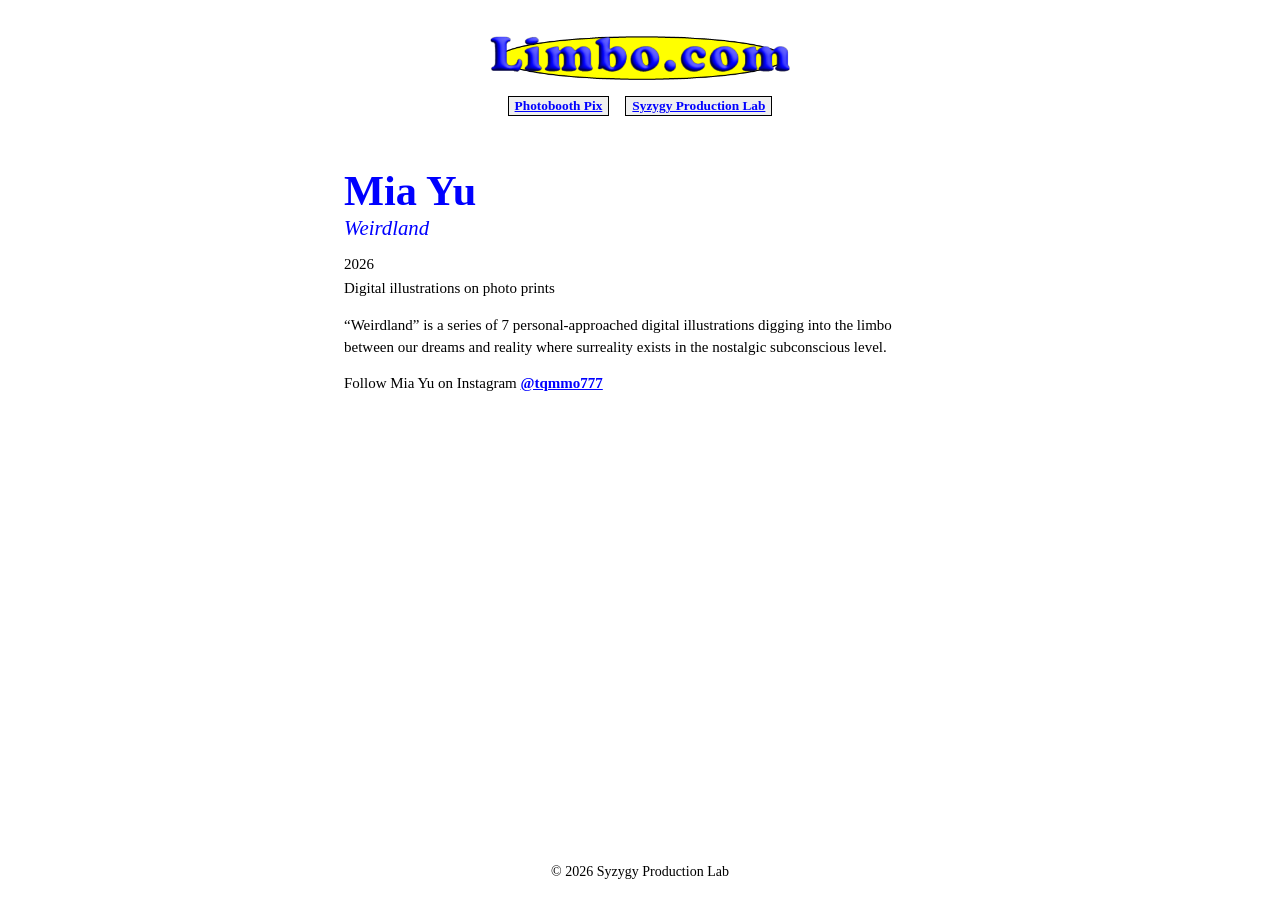
<file: artists/mia.html>
<!DOCTYPE html>
<html lang="en">
    <head>
        <meta charset="UTF-8">
        <meta name="viewport" content="width=device-width, initial-scale=1.0">
        <title>Mia Yu — Syzygy Production Lab: 404 NOT FOUND Exhibition</title>
        <link rel="stylesheet" href="../styles.css">
        <link rel="icon" type="image/png" href="../assets/limbo-favicon.png">
    </head>
    <body class="artist-spotlight-page">
        <header>
            <a href="../index.html">
                <img class="header-logo" src="../assets/limbo-com.png" alt="Syzygy Production Lab Limbo Logo" width="300" style="padding-top: 1rem;">
            </a>
            <nav>
                <ul>
                    <li><button onclick="window.open('https://drive.google.com/drive/folders/1Fv6QUpXl0TVT4VgEYQ2rsGVk2HLgtpkq?usp=sharing', '_blank')">Photobooth Pix</button></li>
                    <li><button onclick="window.open('https://www.instagram.com/sizigi.zip/', '_blank')">Syzygy Production Lab</button></li>
                </ul>
            </nav>
        </header>
        <main class="artist-spotlight-main">
            <h1 class="artist-spotlight__name" style="margin-top: 2rem; margin-bottom: 0;">Mia Yu</h1>
            <p class="artist-spotlight__work">Weirdland</p>
            <p class="artist-spotlight__meta">2026</p>
            <p class="artist-spotlight__meta">Digital illustrations on photo prints</p>
            <p class="artist-spotlight__body">&ldquo;Weirdland&rdquo; is a series of 7 personal-approached digital illustrations digging into the limbo between our dreams and reality where surreality exists in the nostalgic subconscious level.</p>
            <p class="artist-spotlight__follow">Follow Mia Yu on Instagram <a href="https://www.instagram.com/tqmmo777/" target="_blank" rel="noopener noreferrer">@tqmmo777</a></p>
        </main>
        <footer id="footer">
            © <span id="year"></span> Syzygy Production Lab
        </footer>
        <script>
        document.getElementById("year").textContent = new Date().getFullYear();
        </script>
    </body>
</html>
</file>
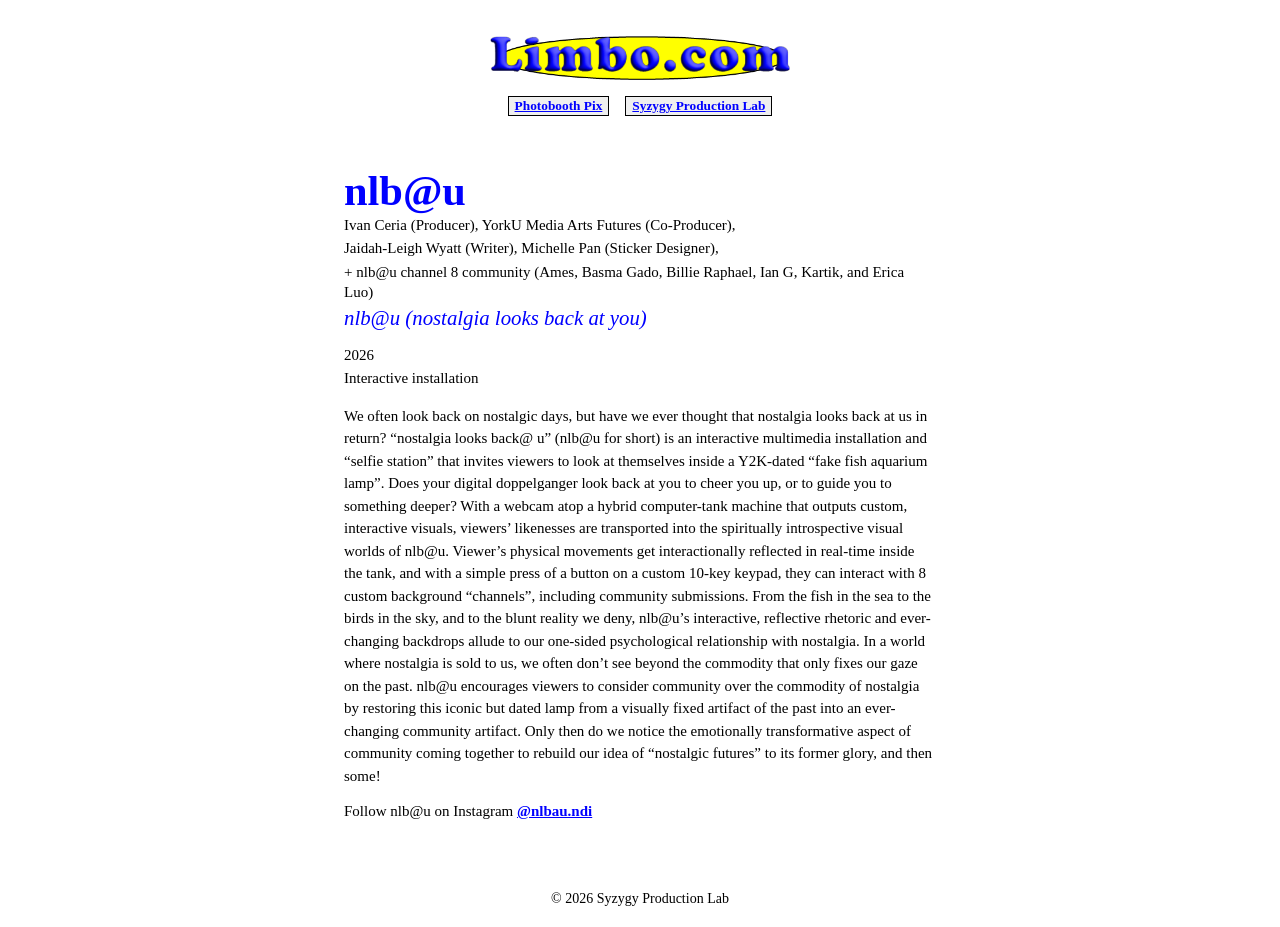
<file: artists/nlbau.html>
<!DOCTYPE html>
<html lang="en">
    <head>
        <meta charset="UTF-8">
        <meta name="viewport" content="width=device-width, initial-scale=1.0">
        <title>nlb@u — Syzygy Production Lab: 404 NOT FOUND Exhibition</title>
        <link rel="stylesheet" href="../styles.css">
        <link rel="icon" type="image/png" href="../assets/limbo-favicon.png">
    </head>
    <body class="artist-spotlight-page">
        <header>
            <a href="../index.html">
                <img class="header-logo" src="../assets/limbo-com.png" alt="Syzygy Production Lab Limbo Logo" width="300" style="padding-top: 1rem;">
            </a>
            <nav>
                <ul>
                    <li><button onclick="window.open('https://drive.google.com/drive/folders/1Fv6QUpXl0TVT4VgEYQ2rsGVk2HLgtpkq?usp=sharing', '_blank')">Photobooth Pix</button></li>
                    <li><button onclick="window.open('https://www.instagram.com/sizigi.zip/', '_blank')">Syzygy Production Lab</button></li>
                </ul>
            </nav>
        </header>
        <main class="artist-spotlight-main">
            <h1 class="artist-spotlight__name" style="margin-top: 2rem; margin-bottom: 0;">nlb@u</h1>
            <p class="artist-spotlight__meta">Ivan Ceria (Producer), YorkU Media Arts Futures (Co-Producer),</p>
            <p class="artist-spotlight__meta">Jaidah-Leigh Wyatt (Writer), Michelle Pan (Sticker Designer),</p>
            <p class="artist-spotlight__meta">+ nlb@u channel 8 community (Ames, Basma Gado, Billie Raphael, Ian G, Kartik, and Erica Luo)</p>
            <p class="artist-spotlight__work">nlb@u (nostalgia looks back at you)</p>
            <p class="artist-spotlight__meta">2026</p>
            <p class="artist-spotlight__meta">Interactive installation</p>
            <p class="artist-spotlight__body">We often look back on nostalgic days, but have we ever thought that nostalgia looks back at us in return? &ldquo;nostalgia looks back@ u&rdquo; (nlb@u for short) is an interactive multimedia installation and &ldquo;selfie station&rdquo; that invites viewers to look at themselves inside a Y2K-dated &ldquo;fake fish aquarium lamp&rdquo;. Does your digital doppelganger look back at you to cheer you up, or to guide you to something deeper? With a webcam atop a hybrid computer-tank machine that outputs custom, interactive visuals, viewers&rsquo; likenesses are transported into the spiritually introspective visual worlds of nlb@u. Viewer&rsquo;s physical movements get interactionally reflected in real-time inside the tank, and with a simple press of a button on a custom 10-key keypad, they can interact with 8 custom background &ldquo;channels&rdquo;, including community submissions. From the fish in the sea to the birds in the sky, and to the blunt reality we deny, nlb@u&rsquo;s interactive, reflective rhetoric and ever-changing backdrops allude to our one-sided psychological relationship with nostalgia. In a world where nostalgia is sold to us, we often don&rsquo;t see beyond the commodity that only fixes our gaze on the past. nlb@u encourages viewers to consider community over the commodity of nostalgia by restoring this iconic but dated lamp from a visually fixed artifact of the past into an ever-changing community artifact. Only then do we notice the emotionally transformative aspect of community coming together to rebuild our idea of &ldquo;nostalgic futures&rdquo; to its former glory, and then some!</p>
            <p class="artist-spotlight__follow">Follow nlb@u on Instagram <a href="https://www.instagram.com/nlbau.ndi/" target="_blank" rel="noopener noreferrer">@nlbau.ndi</a></p>
        </main>
        <footer id="footer">
            © <span id="year"></span> Syzygy Production Lab
        </footer>
        <script>
        document.getElementById("year").textContent = new Date().getFullYear();
        </script>
    </body>
</html>
</file>
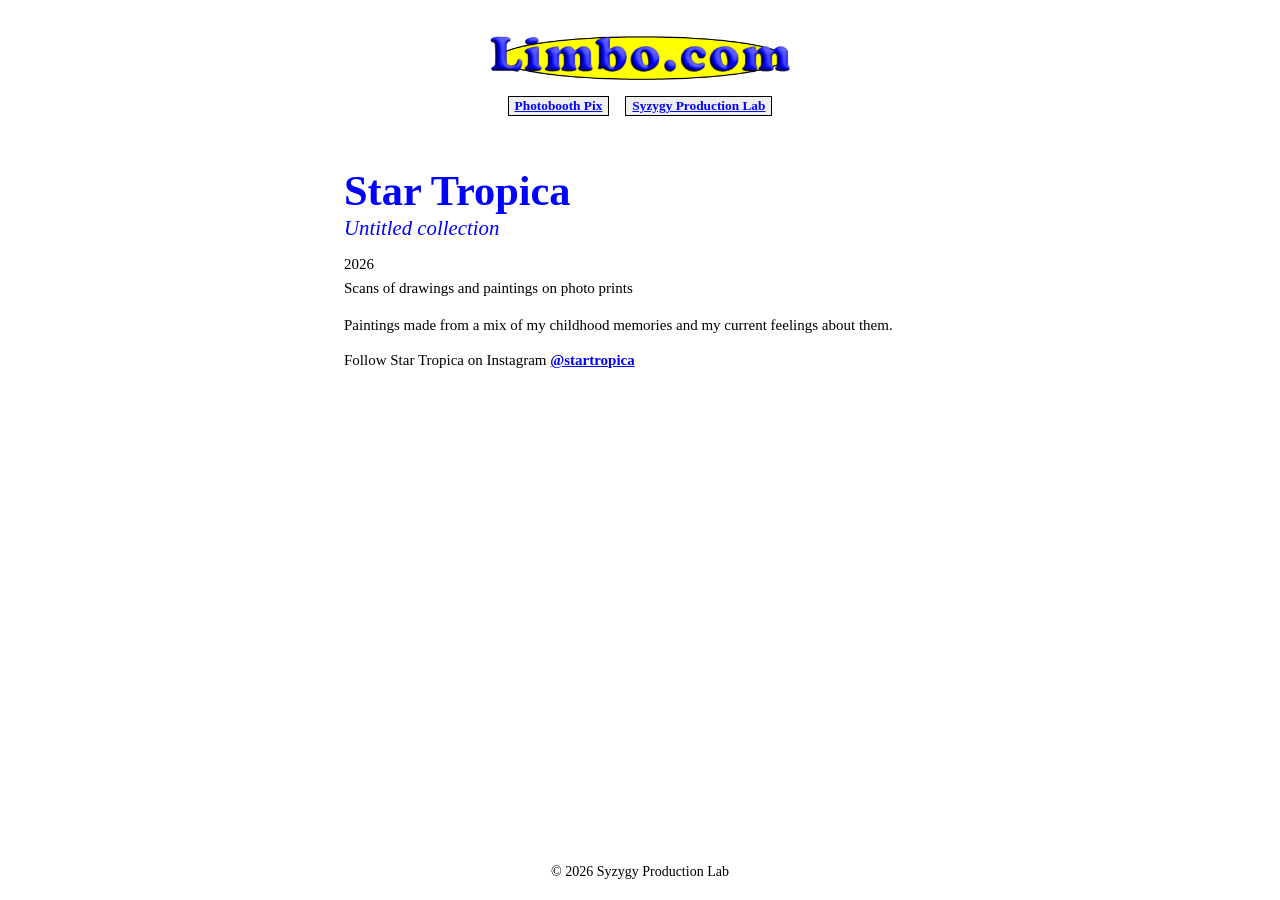
<file: artists/star-tropica.html>
<!DOCTYPE html>
<html lang="en">
    <head>
        <meta charset="UTF-8">
        <meta name="viewport" content="width=device-width, initial-scale=1.0">
        <title>Star Tropica — Syzygy Production Lab: 404 NOT FOUND Exhibition</title>
        <link rel="stylesheet" href="../styles.css">
        <link rel="icon" type="image/png" href="../assets/limbo-favicon.png">
    </head>
    <body class="artist-spotlight-page">
        <header>
            <a href="../index.html">
                <img class="header-logo" src="../assets/limbo-com.png" alt="Syzygy Production Lab Limbo Logo" width="300" style="padding-top: 1rem;">
            </a>
            <nav>
                <ul>
                    <li><button onclick="window.open('https://drive.google.com/drive/folders/1Fv6QUpXl0TVT4VgEYQ2rsGVk2HLgtpkq?usp=sharing', '_blank')">Photobooth Pix</button></li>
                    <li><button onclick="window.open('https://www.instagram.com/sizigi.zip/', '_blank')">Syzygy Production Lab</button></li>
                </ul>
            </nav>
        </header>
        <main class="artist-spotlight-main">
            <h1 class="artist-spotlight__name" style="margin-top: 2rem; margin-bottom: 0;">Star Tropica</h1>
            <p class="artist-spotlight__work">Untitled collection</p>
            <p class="artist-spotlight__meta">2026</p>
            <p class="artist-spotlight__meta">Scans of drawings and paintings on photo prints</p>
            <p class="artist-spotlight__body">Paintings made from a mix of my childhood memories and my current feelings about them.</p>
            <p class="artist-spotlight__follow">Follow Star Tropica on Instagram <a href="https://www.instagram.com/startropica/" target="_blank" rel="noopener noreferrer">@startropica</a></p>
        </main>
        <footer id="footer">
            © <span id="year"></span> Syzygy Production Lab
        </footer>
        <script>
        document.getElementById("year").textContent = new Date().getFullYear();
        </script>
    </body>
</html>
</file>
<file: styles.css>
@font-face {
    font-family: 'Terminal', monospace;
    src: url(assets\terminal-grotesque.ttf) format('truetype');
}

*,
*::before,
*::after {
    box-sizing: border-box;
}

html, body {
    -ms-overflow-style: none;
    scrollbar-width: none;
    
}

body {
    background-image: url('assets/windows_bg.png');
    background-size: cover;
    background-position: center;
    background-repeat: no-repeat;
    min-height: 100vh;
    display: flex;
    flex-direction: column;

    color: #000000;
    font-family: 'Times New Roman', Times;
    margin: 0;
    padding: clamp(12px, 3vw, 20px);
    overflow-x: hidden;
}

header,
footer {
    flex-shrink: 0;
}

main {
    flex: 1 1 auto;
    min-width: 0;
    width: 100%;
}

p {
    padding: 0;
    margin: 0;
    line-height: 0.9;
    font-size: 14px;
}

header {
    display: flex;
    align-items: flex-start;
    flex-direction: column;
}

h1 {
    color: #000000;
    font-family: 'Times New Roman', Times;
    font-weight: 600;
    text-align: center;

    display: inline-block;
    padding: 0;
    margin: 0;
}

h2, h3 {
    color: #000000;
    font-family: 'Times New Roman', serif;
    font-weight: 600;
    line-height: 0.8;
    text-align: center;

    display: inline-block;
    padding: 0;
    margin: 0;
}

header {
    display: flex;
    align-items: flex-start;
    flex-direction: column;
    justify-content: center;
    align-items: center;
}

#footer {
    padding-top: 30px;
    width: 100%;
    text-align: center;
    font-size: 14px;
    color: #000000;
}

ul {
    margin: 0;
    padding: 0;

    display: flex;
    flex-direction: row;
    flex-wrap: wrap;
    justify-content: center;
    padding-top: 1rem;
    gap: 16px;
}

li {
    list-style-type: none;
    
}

button {
    font-family: 'Times New Roman', Times;
    color: #0000ff;
    font-weight: 600;
    text-decoration: underline;
}

header nav button {
    background-color: #efefef;
    border: 1px solid #000000;
}

.exhibition-deadline {
    margin-top: 1.25rem !important;
    padding-top: 0 !important;
    max-width: min(400px, 100%) !important;
    font-size: 12px !important;
    line-height: 1.25 !important;
    font-weight: 700 !important;
    color: #ff0000 !important;
    text-align: center;
    text-transform: uppercase;
    letter-spacing: 0.02em;
}

.container {
    padding-top: 1rem;
    width: 100%;
    max-width: min(1200px, 100%);
    margin-left: auto;
    margin-right: auto;
    box-sizing: border-box;
    --intro-stack-width: min(27rem, 100%);
}

.right-stack-top,
.right-stack-bottom {
    display: flex;
    flex-direction: column;
    align-items: stretch;
    min-width: 0;
}

.main-columns {
    display: flex;
    flex-direction: row;
    align-items: flex-start;
    justify-content: center;
    gap: 8px;
    width: 100%;
    box-sizing: border-box;
}

.left-container,
.right-container {
    display: flex;
    flex-direction: column;
    align-items: stretch;
    min-width: 0;
    flex: 1 1 0;
}

.left-container {
    align-items: flex-start;
    flex: 0 0 var(--intro-stack-width);
    max-width: var(--intro-stack-width);
}

.right-container {
    flex: 1 1 auto;
    min-width: 0;
}

.left-container > .yellow-container,
.left-container > .yellow-container + .content-container,
.left-container > .magenta-container,
.left-container > .magenta-container + .content-container {
    width: var(--intro-stack-width);
    max-width: 100%;
    box-sizing: border-box;
    align-self: flex-start;
}

.left-container > .yellow-container + .content-container h2,
.left-container > .yellow-container + .content-container h3 {
    text-align: left;
    display: block;
    width: 100%;
    max-width: min(400px, 100%);
    box-sizing: border-box;
}

.header-logo {
    width: min(300px, 88vw);
    height: auto;
    display: block;
}

main img {
    max-width: 100%;
    height: auto;
}

.banner-row {
    display: grid;
    grid-template-columns: minmax(0, 1fr) minmax(0, 1fr);
    gap: 8px;
    align-items: start;
    width: 100%;
    max-width: 100%;
    min-width: 0;
    padding: 0 0 0.4rem 0;
    box-sizing: border-box;
}

.banner-row img {
    display: block;
    width: 100%;
    max-width: 100%;
    height: auto;
    object-fit: contain;
    border: 1px solid #000000;
    box-sizing: border-box;
}

.yellow-container,
.cyan-container,
.magenta-container,
.lime-container, 
.content-container {
    display: flex;
    flex-direction: column;
    align-items: center;
    border: 1px solid #000000;
    padding: 0.2rem 0.8rem;
    overflow: hidden;
    border-bottom: none;

    .scale-wrap {
        display: flex;
        flex-direction: column;
        transform: scaleX(1.3) scaleY(0.8);
    }

    h1 {
        margin: 0;
        line-height: 0.8;
        white-space: nowrap;
        font-size: 38px;
    }
}

.content-container,
.aquarium-container {
    padding: 0.8rem 0.6rem;
    background-color: #ffffff;
    border: 1px solid #000000;
    align-items: flex-start;
}

.left-container .magenta-container + .content-container {
    align-items: center;
}

.aquarium-container {
    position: relative;
    display: flex;
    flex-direction: column;
    background-image: url('assets/aquarium.jpg');
    background-size: cover;
    background-position: center;
    background-repeat: no-repeat;
    background-position: 0%;

    padding: clamp(5.5rem, 24vw, 18rem);
    min-height: clamp(260px, 72vw, 520px);
    width: 100%;

    animation: aquarium-animation 111s linear infinite alternate;

    align-items: center;
    justify-content: center;
    overflow: hidden;
}

.aquarium-guest {
    position: absolute;
    left: 50%;
    top: 50%;
    transform: translate(-50%, -50%);
    pointer-events: none;
}

.aquarium-guest-name {
    font-family: 'Times New Roman', Times, serif;
    font-size: 10px;
    font-weight: 600;
    color: #000000;
    text-align: center;
    line-height: 1.1;
    background-color: #ffffff;
    padding: 0.1rem 0.4rem;
    border: 1px solid #000000;
    max-width: 10rem;
    word-wrap: break-word;
}

.aquarium-guest-fish {
    width: 44px;
    height: auto;
    object-fit: contain;
    display: block;
}

.aquarium-guest-bob {
    display: flex;
    flex-direction: column;
    align-items: center;
    gap: 0.25rem;
    will-change: transform;
}

.aquarium-guest-bob--1 {
    animation: fish-float-1 4s ease-in-out infinite alternate;
}

.aquarium-guest-bob--2 {
    animation: fish-float-2 5s ease-in-out infinite alternate;
}

.aquarium-guest-bob--3 {
    animation: fish-float-3 3.2s ease-in-out infinite alternate;
}

@keyframes fish-float-1 {
    from {
        transform: translateY(0);
    }
    to {
        transform: translateY(-5px);
    }
}

@keyframes fish-float-2 {
    from {
        transform: translateY(0);
    }
    to {
        transform: translateY(-8px);
    }
}

@keyframes fish-float-3 {
    from {
        transform: translateY(0);
    }
    to {
        transform: translateY(-13px);
    }
}

@keyframes aquarium-animation {
    from {
        background-position: 0% 50%;
    }
    to {
        background-position: 100% 50%;
    }
}

.yellow-container {
    background-color: #ffff00;
    padding: 0.5rem clamp(0.75rem, 4vw, 3.2rem);
    box-sizing: border-box;
}

.cyan-container {
    background-color: #00ffff;
    padding-right: clamp(0.8rem, 4vw, 20rem);
    width: 100%;
    max-width: 100%;
    min-width: 0;
    box-sizing: border-box;
}

.cyan-container h3,
.magenta-container h3,
.lime-container h3{
    padding: 0.2rem 0;
    text-align: left;
    width: 100%;
}

.magenta-container {
    background-color: #ff00ff;
    margin-top: 0.2rem;
}

.lime-container {
    background-color: #00ff00;
    margin-top: 0.2rem;
}

.right-stack-bottom .lime-container h3,
.right-stack-bottom .content-container > h3 {
    text-align: center;
}

.right-stack-bottom .content-container {
    padding-left: 0;
    padding-right: 0;
}

.right-stack-bottom .content-container > h3 {
    align-self: stretch;
    width: 100%;
    box-sizing: border-box;
    padding-left: 0.6rem;
    padding-right: 0.6rem;
}

.blinkies-grid {
    display: flex;
    flex-wrap: wrap;
    
    justify-content: center;
    align-items: center;
    width: 100%;
    margin: 0;
    padding: 0;
    box-sizing: border-box;
}

.blinkies-grid a {
    display: block;
    line-height: 0;
    border: 1px solid #000000;
    background: #ffffff;
    box-sizing: border-box;
}

.blinkies-grid a:hover {
    outline: 2px solid #0000ff;
    outline-offset: 1px;
}

.blinkies-grid img {
    display: block;
    max-width: 100%;
    height: auto;
}

.right-stack-bottom .blinkies-grid {
    align-items: stretch;
    justify-content: flex-start;
}

.right-stack-bottom .blinkies-grid a {
    width: 100%;
    flex: 1 1 100%;
}

.right-stack-bottom .blinkies-grid img {
    width: 100%;
    max-width: none;
    height: auto;
    image-rendering: pixelated;
}

.blinkies-credit {
    text-align: center;
    padding: 0 0.6rem;
    margin: 0.8rem 0 0;
    width: 100%;
    box-sizing: border-box;
    align-self: stretch;
    font-weight: inherit;
}

.blinkies-credit a {
    color: #0000ff;
    font-weight: 600;
    text-decoration: underline;
}

.blinkies-credit a:hover {
    color: #0000ff;
}

.username-form {
    display: flex;
    align-items: center;
    border: 1px solid #000000;
}

.username-form label {
    background-color: yellow;
    padding: 0.4rem 0.8rem;
    font-weight: bold;
    border-right: 1px solid #000000;
}

.username-form input {
    border: none;
    flex: 1;
    padding: 0.4rem 0.8rem;
    outline: none;
    font-family: 'Times New Roman', Times, serif;
}

.yellow-container.avatar-title {
    margin-top: 1rem;
    align-items: flex-start;
    align-self: center;
    width: 100%;
    box-sizing: border-box;
    padding: 0.4rem 0.8rem;
}

.yellow-container.avatar-title h3 {
    text-align: left;
    display: block;
    width: 100%;
    margin: 0;
    padding: 0;
    box-sizing: border-box;
    align-self: stretch;
}

.avatar-grid {
    display: flex;
    flex-wrap: wrap;
    gap: 10px;
    justify-content: flex-start;
    align-items: flex-start;
    width: 100%;
}

.avatar {
    flex: 0 0 auto;
    width: clamp(48px, 22vw, 75px);
    aspect-ratio: 1 / 1;
    object-fit: contain;
    padding: 0.5rem;
    border: 1px solid #000000;
    cursor: pointer;
    background: #e6e6e6;
    box-sizing: border-box;
}

@media (min-width: 600px) {
    .avatar-grid {
        display: grid;
        grid-template-columns: repeat(5, minmax(0, 1fr));
        gap: 10px;
    }

    .avatar {
        flex: unset;
        width: 100%;
        max-width: none;
        min-width: 0;
    }
}

.avatar.selected {
    border: 1px solid blue;
}

.ticket-thank-you {
    display: none;
    flex-direction: column;
    align-items: center;
    margin-top: 1.5rem;
    gap: 1rem;
    width: 100%;
    max-width: 32rem;
}

.ticket-thank-you.is-visible {
    display: flex;
}

.ticket-thank-you__title {
    color: #0000ff;
    font-family: 'Times New Roman', Times, serif;
    font-weight: 700;
    text-align: center;
    text-transform: uppercase;
    margin: 0;
    font-size: 1.35rem;
    line-height: 1.25;
}

.ticket-thank-you__cta {
    display: inline-block;
    background-color: #ff0000;
    color: #ffffff;
    font-family: 'Times New Roman', Times, serif;
    font-weight: 700;
    font-size: 1.2rem;
    text-decoration: none;
    border: 1px solid #000000;
    padding: 0.7rem 2.75rem;
    border-radius: 0;
    text-align: center;
}

.ticket-thank-you__cta:hover {
    color: #ffffff;
    text-decoration: none;
}

.ticket-thank-you__note {
    margin: 0;
    font-size: 12px;
    font-weight: 600;
    text-align: center;
    max-width: 100%;
    line-height: 1.35;
    color: #000000;
}

.ticket-thank-you__note:empty {
    display: none;
}

.ticket-width {
    width: 100%;
    max-width: min(100%, 32rem);
    box-sizing: border-box;
}

.ticket-page-main {
    display: flex;
    flex-direction: column;
    align-items: center;
    width: 100%;
}

.ticket-page__cta-list {
    margin: 0;
    padding: 0;
    list-style: none;
    display: flex;
    flex-direction: column;
    align-items: center;
    width: 100%;
    max-width: min(100%, 32rem);
}

body.artist-spotlight-page {
    background-color: #ffffff;
    background-image: none !important;
}

.artist-spotlight-main {
    width: 100%;
    max-width: min(40rem, 100%);
    margin: 0 auto;
    padding: 1.25rem clamp(12px, 4vw, 24px) 2.5rem;
    text-align: left;
    font-family: 'Times New Roman', Times, serif;
    box-sizing: border-box;
}

.artist-spotlight__name {
    color: #0000ff;
    font-family: 'Times New Roman', Times, serif;
    font-size: clamp(1.85rem, 5.5vw, 2.65rem);
    font-weight: 700;
    line-height: 1.1;
    text-align: left;
    display: block;
    width: 100%;
    margin: 0 0 0.4rem;
    padding: 0;
}

.artist-spotlight__work {
    color: #0000ff;
    font-family: 'Times New Roman', Times, serif;
    font-size: clamp(1.05rem, 2.6vw, 1.3rem);
    font-style: italic;
    font-weight: 400;
    line-height: 1.25;
    text-align: left;
    margin: 0 0 0.85rem;
    padding: 0;
}

.artist-spotlight__meta {
    color: #000000;
    font-family: 'Times New Roman', Times, serif;
    font-size: 15px;
    line-height: 1.35;
    text-align: left;
    margin: 0 0 0.2rem;
    padding: 0;
}

.artist-spotlight__body {
    color: #000000;
    font-family: 'Times New Roman', Times, serif;
    font-size: 15px;
    line-height: 1.5;
    text-align: left;
    margin: 0 0 0.85rem;
    padding: 0;
    max-width: 100%;
}

.artist-spotlight__meta + .artist-spotlight__body,
.artist-spotlight__work + .artist-spotlight__body {
    margin-top: 1rem;
}

.artist-spotlight__body + .artist-spotlight__body {
    margin-top: 0.85rem;
}

.artist-spotlight__follow {
    color: #000000;
    font-family: 'Times New Roman', Times, serif;
    font-size: 15px;
    line-height: 1.35;
    text-align: left;
    margin: 0.5rem 0 0;
    padding: 0;
}

.artist-spotlight__follow a {
    color: #0000ff;
    font-weight: 600;
    text-decoration: underline;
}

main .content-container > p {
    max-width: min(400px, 100%);
}

@media (max-width: 899px) {
    .yellow-container .scale-wrap {
        transform: scaleX(1.15) scaleY(0.88);
    }

    .yellow-container h1 {
        white-space: normal;
        font-size: clamp(1.35rem, 6.5vw, 2.1rem);
        text-align: center;
    }

    .lime-container {
        width: 100%;
        max-width: 100%;
    }

    .right-stack-bottom > .content-container {
        width: 100%;
        max-width: 100%;
    }
}

@media (max-width: 639px) {
    .container {
        --intro-stack-width: 100%;
    }

    .main-columns {
        flex-direction: column;
        align-items: stretch;
    }

    .right-container {
        display: contents;
    }

    .right-stack-top {
        order: 1;
        width: 100%;
    }

    .left-container {
        order: 2;
        width: 100%;
        max-width: 100%;
        flex: 1 1 auto;
    }

    .right-stack-bottom {
        order: 3;
        width: 100%;
    }

    header ul {
        flex-direction: row;
        flex-wrap: wrap;
        justify-content: center;
        align-items: center;
        gap: 12px;
    }

    .aquarium-guest-fish {
        width: 22px;
    }

    .aquarium-guest-name {
        font-size: 7px;
        max-width: 5.5rem;
        padding: 0.06rem 0.28rem;
    }
}

@media (max-width: 599px) {
    .yellow-container .scale-wrap {
        transform: none;
    }

    .yellow-container.avatar-title {
        align-self: stretch;
        padding: 0.5rem clamp(0.75rem, 4vw, 3.2rem);
    }

    .yellow-container.avatar-title h3 {
        text-align: left;
        padding: 0;
    }

    .ticket-page-main > .content-container.ticket-width {
        padding: 0.2rem 0.2rem 0.5rem;
    }

    .avatar-grid {
        display: grid;
        grid-template-columns: repeat(4, minmax(0, 1fr));
        gap: 6px;
        width: 100%;
    }

    .avatar {
        width: 100%;
        max-width: none;
        min-width: 0;
        padding: 0.3rem;
    }

    .username-form {
        flex-wrap: wrap;
        width: 100%;
    }

    .username-form label {
        flex: 1 1 auto;
        min-width: 0;
        border-right: none;
        border-bottom: 1px solid #000000;
    }

    .username-form input {
        min-width: 0;
        width: 100%;
        flex: 1 1 100%;
    }

    .ticket-thank-you__title {
        font-size: clamp(1rem, 4.5vw, 1.35rem);
    }

    .ticket-thank-you__cta {
        font-size: 1.05rem;
        padding: 0.65rem 1.75rem;
        width: 100%;
        max-width: 18rem;
    }

    .aquarium-guest-fish {
        width: 18px;
    }

    .aquarium-guest-name {
        font-size: 6px;
        max-width: 4.75rem;
        padding: 0.05rem 0.22rem;
        line-height: 1.05;
    }
}

@media (max-width: 399px) {
    .aquarium-guest-fish {
        width: 16px;
    }

    .aquarium-guest-name {
        font-size: 5.5px;
        max-width: 4.25rem;
        padding: 0.04rem 0.18rem;
    }
}
</file>
